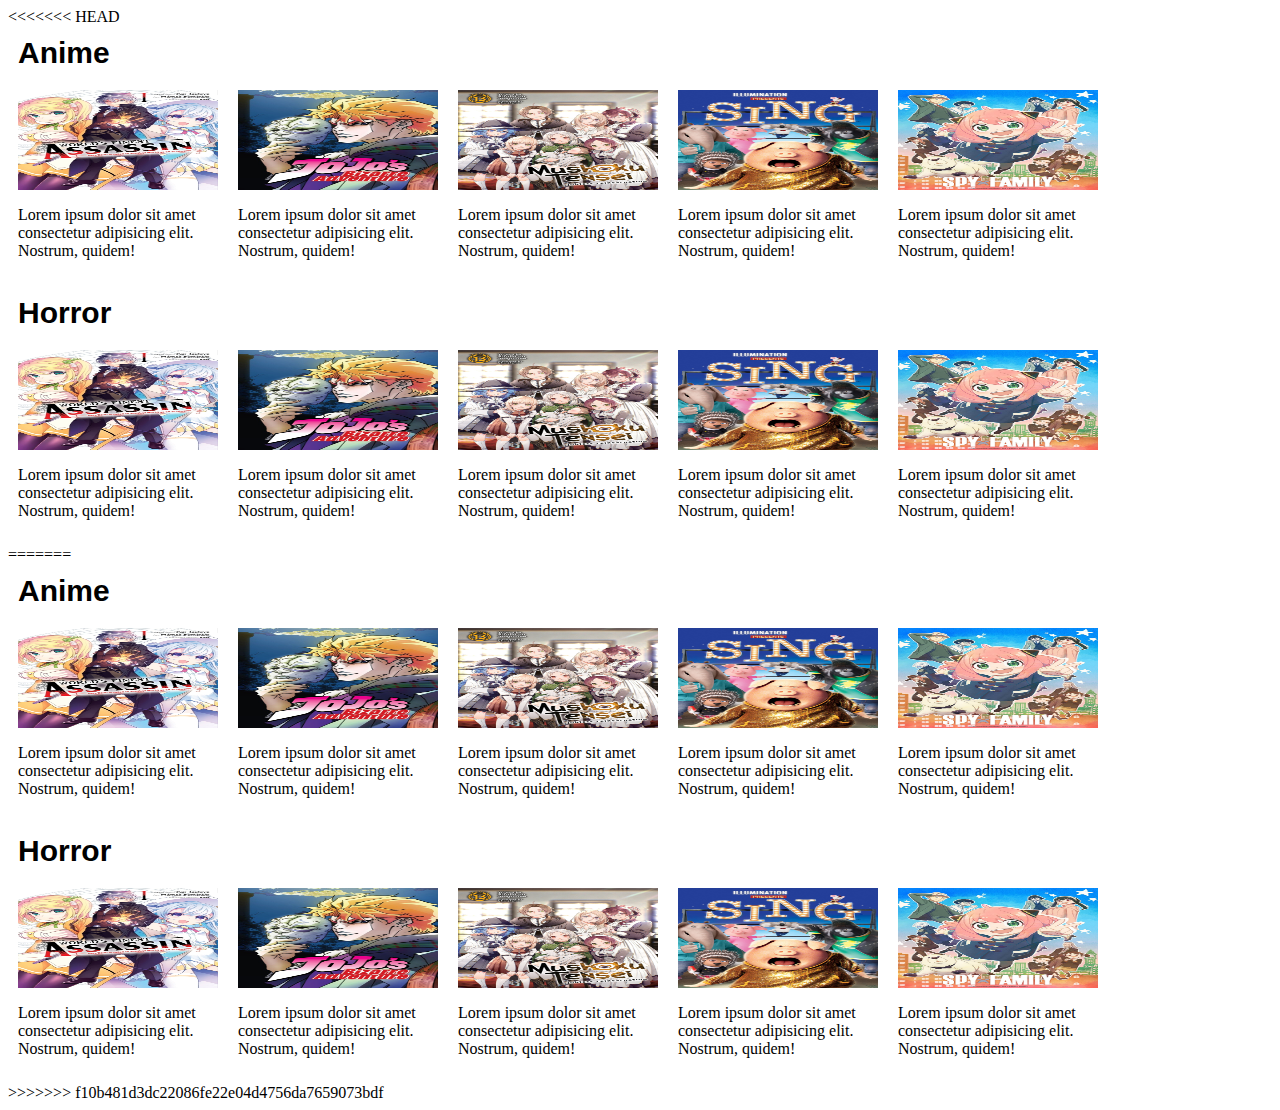
<file: Group 2 - Activity/index.html>
<<<<<<< HEAD
<!DOCTYPE html>
<html lang="en">
<head>
    <meta charset="UTF-8">
    <meta http-equiv="X-UA-Compatible" content="IE=edge">
    <meta name="viewport" content="width=device-width, initial-scale=1.0">
    <title>Movie List - Sample</title>

    <!-- Custom CSS -->
    <link rel="stylesheet" href="./index.css">
</head>
<body>
    <div class="main">
        <!-- Anime -->
        <div class="text-category">Anime</div>
        <div class="details-category">
            <div class="sub-category">
                <div class="details">
                    <img src="./img/Animes/worldfinestassasin.jpg" alt="movie img">
                    <p>Lorem ipsum dolor sit amet consectetur adipisicing elit. Nostrum, quidem!</p>
                </div>
            </div>
            <div class="sub-category">
                <div class="details">
                    <img src="./img/Animes/jojobizarre.jpg" alt="movie img">
                    <p>Lorem ipsum dolor sit amet consectetur adipisicing elit. Nostrum, quidem!</p>
                </div>
            </div>
            <div class="sub-category">
                <div class="details">
                    <img src="./img/Animes/mushokutensei.jpg" alt="movie img">
                    <p>Lorem ipsum dolor sit amet consectetur adipisicing elit. Nostrum, quidem!</p>
                </div>
            </div>
            <div class="sub-category">
                <div class="details">
                    <img src="./img/Animes/sing.jpg" alt="movie img">
                    <p>Lorem ipsum dolor sit amet consectetur adipisicing elit. Nostrum, quidem!</p>
                </div>
            </div>
            <div class="sub-category">
                <div class="details">
                    <img src="./img/Animes/spyxfamily.jpg" alt="movie img">
                    <p>Lorem ipsum dolor sit amet consectetur adipisicing elit. Nostrum, quidem!</p>
                </div>
            </div>
        </div>

        <!-- Horror -->
        <div class="text-category">Horror</div>
        <div class="details-category">
            <div class="sub-category">
                <div class="details">
                    <img src="./img/Animes/worldfinestassasin.jpg" alt="movie img">
                    <p>Lorem ipsum dolor sit amet consectetur adipisicing elit. Nostrum, quidem!</p>
                </div>
            </div>
            <div class="sub-category">
                <div class="details">
                    <img src="./img/Animes/jojobizarre.jpg" alt="movie img">
                    <p>Lorem ipsum dolor sit amet consectetur adipisicing elit. Nostrum, quidem!</p>
                </div>
            </div>
            <div class="sub-category">
                <div class="details">
                    <img src="./img/Animes/mushokutensei.jpg" alt="movie img">
                    <p>Lorem ipsum dolor sit amet consectetur adipisicing elit. Nostrum, quidem!</p>
                </div>
            </div>
            <div class="sub-category">
                <div class="details">
                    <img src="./img/Animes/sing.jpg" alt="movie img">
                    <p>Lorem ipsum dolor sit amet consectetur adipisicing elit. Nostrum, quidem!</p>
                </div>
            </div>
            <div class="sub-category">
                <div class="details">
                    <img src="./img/Animes/spyxfamily.jpg" alt="movie img">
                    <p>Lorem ipsum dolor sit amet consectetur adipisicing elit. Nostrum, quidem!</p>
                </div>
            </div>
        </div>


    </div>
</body>
=======
<!DOCTYPE html>
<html lang="en">
<head>
    <meta charset="UTF-8">
    <meta http-equiv="X-UA-Compatible" content="IE=edge">
    <meta name="viewport" content="width=device-width, initial-scale=1.0">
    <title>Movie List - Sample</title>

    <!-- Custom CSS -->
    <link rel="stylesheet" href="./index.css">
</head>
<body>
    <div class="main">
        <!-- Anime -->
        <div class="text-category">Anime</div>
        <div class="details-category">
            <div class="sub-category">
                <div class="details">
                    <img src="./img/Animes/worldfinestassasin.jpg" alt="movie img">
                    <p>Lorem ipsum dolor sit amet consectetur adipisicing elit. Nostrum, quidem!</p>
                </div>
            </div>
            <div class="sub-category">
                <div class="details">
                    <img src="./img/Animes/jojobizarre.jpg" alt="movie img">
                    <p>Lorem ipsum dolor sit amet consectetur adipisicing elit. Nostrum, quidem!</p>
                </div>
            </div>
            <div class="sub-category">
                <div class="details">
                    <img src="./img/Animes/mushokutensei.jpg" alt="movie img">
                    <p>Lorem ipsum dolor sit amet consectetur adipisicing elit. Nostrum, quidem!</p>
                </div>
            </div>
            <div class="sub-category">
                <div class="details">
                    <img src="./img/Animes/sing.jpg" alt="movie img">
                    <p>Lorem ipsum dolor sit amet consectetur adipisicing elit. Nostrum, quidem!</p>
                </div>
            </div>
            <div class="sub-category">
                <div class="details">
                    <img src="./img/Animes/spyxfamily.jpg" alt="movie img">
                    <p>Lorem ipsum dolor sit amet consectetur adipisicing elit. Nostrum, quidem!</p>
                </div>
            </div>
        </div>

        <!-- Horror -->
        <div class="text-category">Horror</div>
        <div class="details-category">
            <div class="sub-category">
                <div class="details">
                    <img src="./img/Animes/worldfinestassasin.jpg" alt="movie img">
                    <p>Lorem ipsum dolor sit amet consectetur adipisicing elit. Nostrum, quidem!</p>
                </div>
            </div>
            <div class="sub-category">
                <div class="details">
                    <img src="./img/Animes/jojobizarre.jpg" alt="movie img">
                    <p>Lorem ipsum dolor sit amet consectetur adipisicing elit. Nostrum, quidem!</p>
                </div>
            </div>
            <div class="sub-category">
                <div class="details">
                    <img src="./img/Animes/mushokutensei.jpg" alt="movie img">
                    <p>Lorem ipsum dolor sit amet consectetur adipisicing elit. Nostrum, quidem!</p>
                </div>
            </div>
            <div class="sub-category">
                <div class="details">
                    <img src="./img/Animes/sing.jpg" alt="movie img">
                    <p>Lorem ipsum dolor sit amet consectetur adipisicing elit. Nostrum, quidem!</p>
                </div>
            </div>
            <div class="sub-category">
                <div class="details">
                    <img src="./img/Animes/spyxfamily.jpg" alt="movie img">
                    <p>Lorem ipsum dolor sit amet consectetur adipisicing elit. Nostrum, quidem!</p>
                </div>
            </div>
        </div>


    </div>
</body>
>>>>>>> f10b481d3dc22086fe22e04d4756da7659073bdf
</html>
</file>
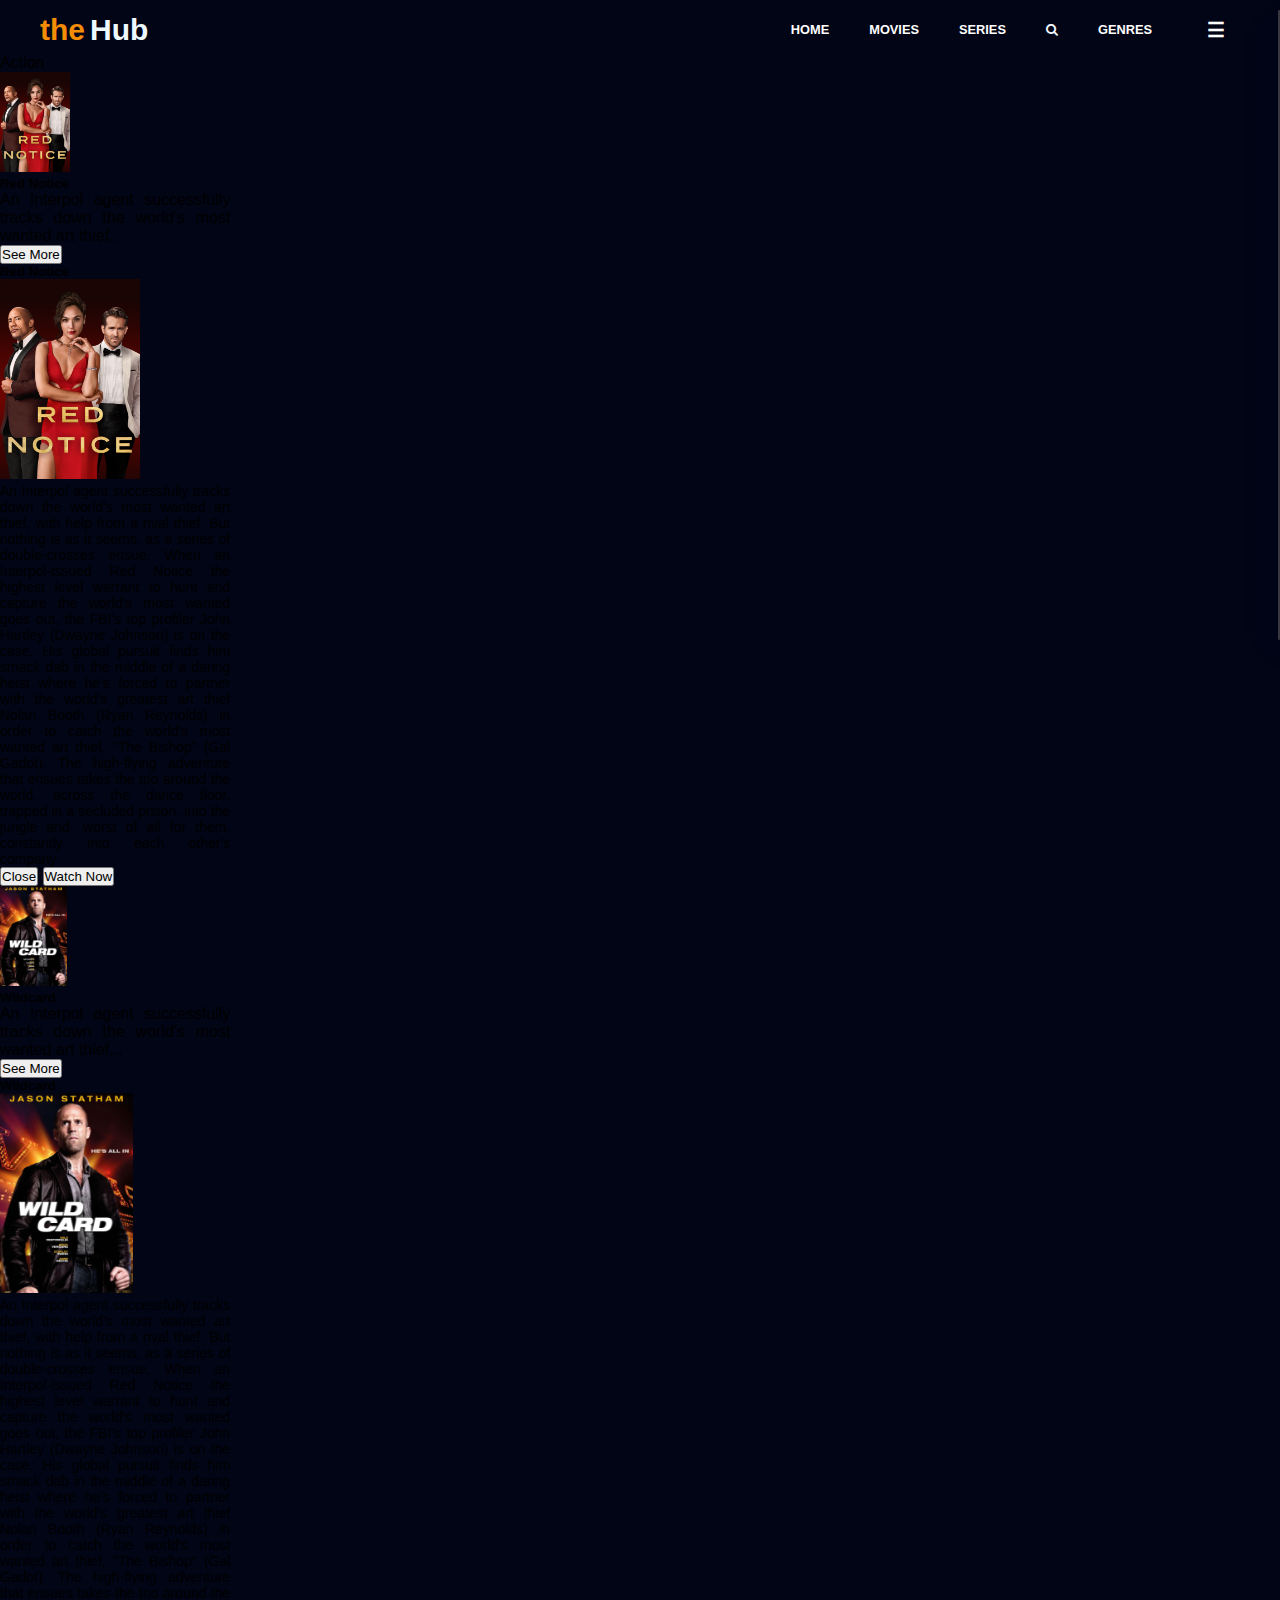
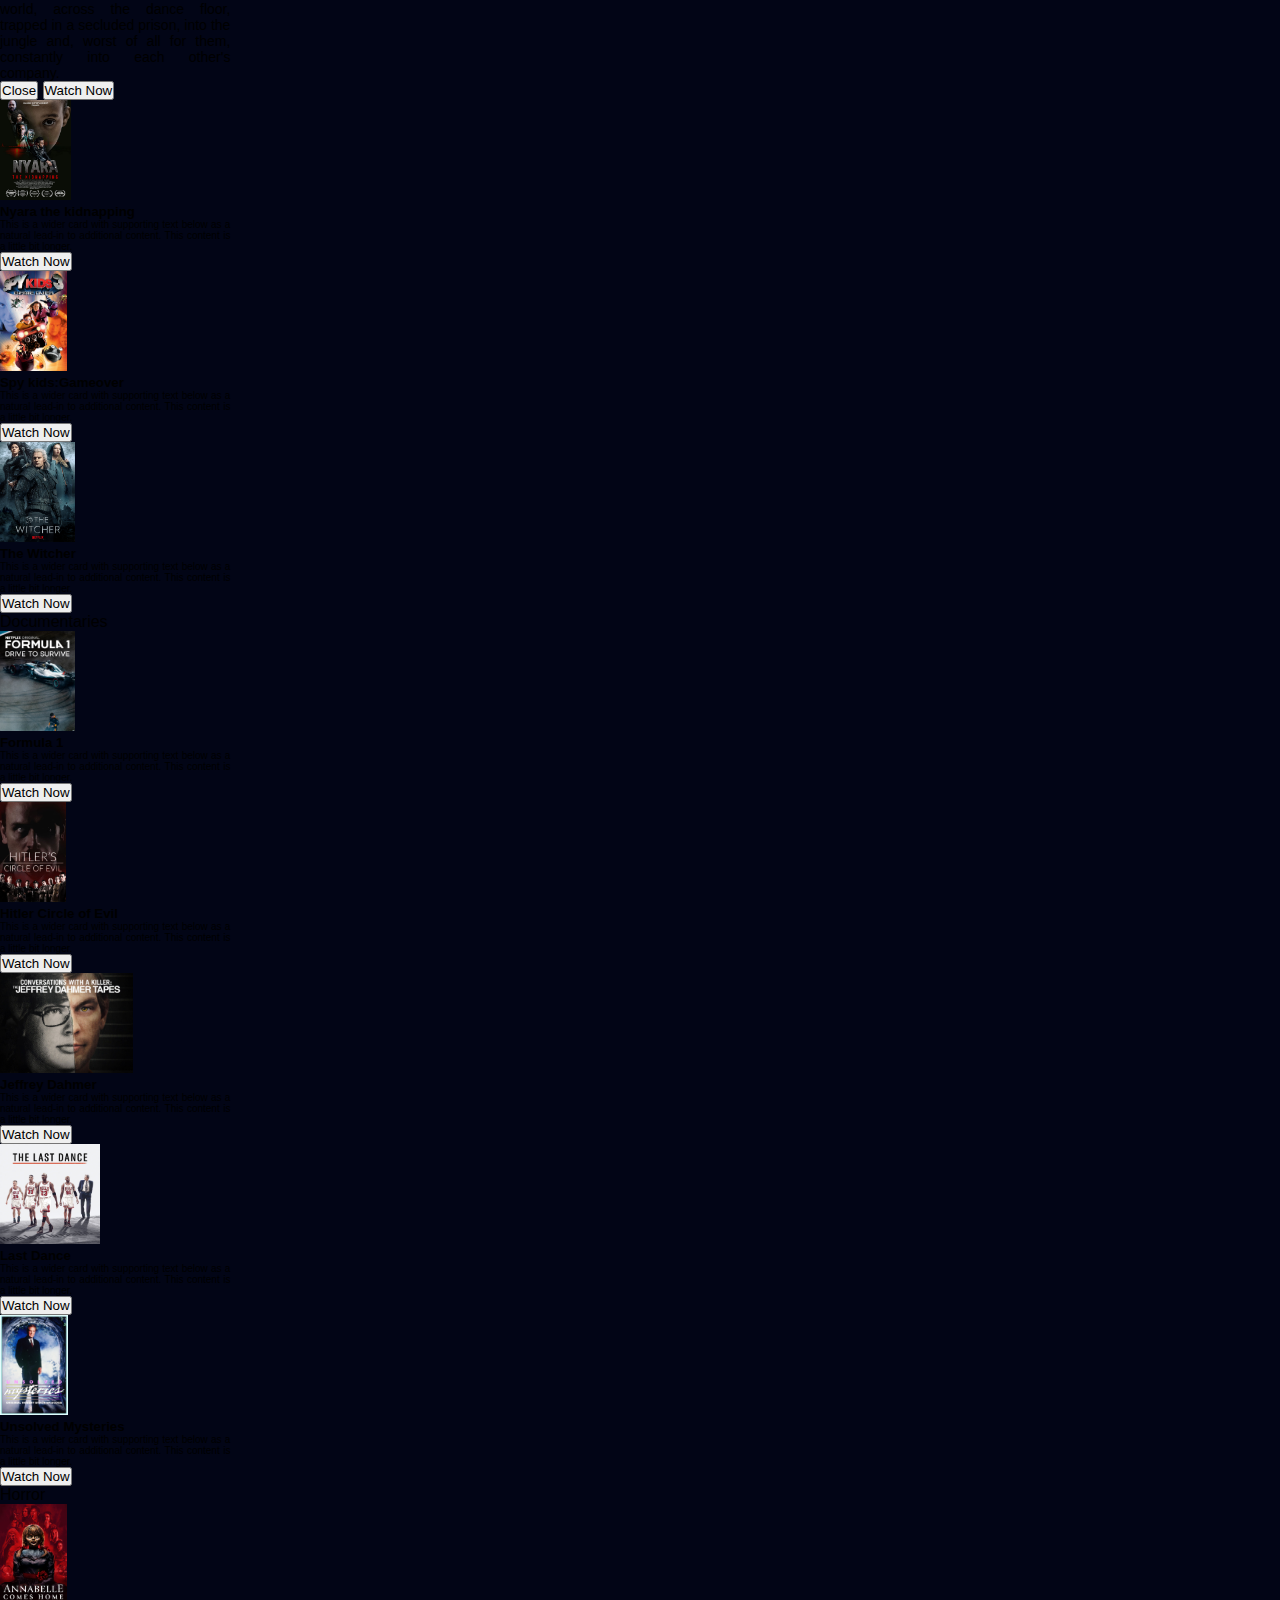
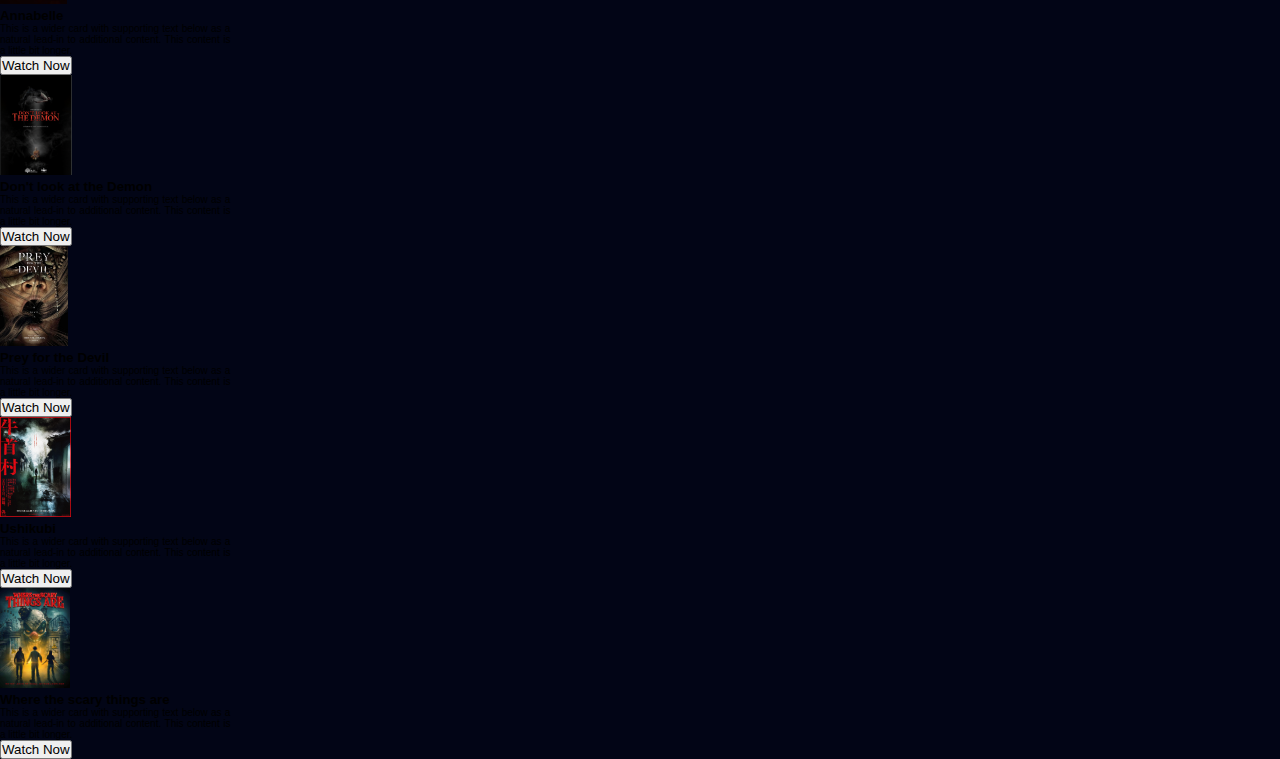
<file: Movies.html>
<!DOCTYPE html>
<html>
  <head>
    <meta http-equiv="X-UA-Compatible" content="IE=edge" />
    <meta name="viewport" content="width=device-width, initial-scale=1" />
    <meta charset="UTF-8" />
    <link rel="shortcut icon" href="play.png" type="image" />
    <link rel="stylesheet" href="movies.css" />
    <!-- CSS only -->
    <link
      href="https://cdn.jsdelivr.net/npm/bootstrap@5.2.2/dist/css/bootstrap.min.css"
      rel="stylesheet"
      integrity="sha384-Zenh87qX5JnK2Jl0vWa8Ck2rdkQ2Bzep5IDxbcnCeuOxjzrPF/et3URy9Bv1WTRi"
      crossorigin="anonymous"
    />
    <link
      rel="stylesheet"
      href="https://cdnjs.cloudflare.com/ajax/libs/font-awesome/4.7.0/css/font-awesome.min.css"
    />
    <title>theHub/Movies</title>
  </head>
  <body style="background: #020516">
    <header>
      <div id="logo">the<span id="logo-s">Hub</span></div>
      <span class="sign"
        ><a class="profile openbtn" href="#" onclick="openNav()">☰</a></span
      >
      <div id="mySidebar" class="sidebar">
        <a href="javascript:void(0)" class="closebtn" onclick="closeNav()">×</a>
        <img
          src="man.png"
          style="height: 50px; width: 50px; margin: 0px 20px 30px 20px"
        />
        <hr />
        <a href="#">My Profile</a>
        <a href="#">My Subscriptions</a>
        <a href="#">My Channel</a>
        <hr />
        <a href="#">Settings</a>
        <a href="#">Privacy</a>
        <a href="sign.html">Log-Out</a>
      </div>

      <span class="sign dropdown"
        ><a href="#">GENRES</a>
        <div class="dropdown-content">
          <p>Horror</p>
          <p>Sci-Fi</p>
          <p>Romance</p>
          <p>Comedy</p>
          <p>Documentaries</p>
          <p>Action</p>
        </div></span
      >
      <span class="sign" type="submit"
        ><i class="fa fa-search" style="color: aliceblue"></i
      ></span>
      <span class="sign"><a href="#">SERIES</a></span>
      <span class="sign active"><a href="#">MOVIES</a></span>
      <span class="sign"><a href="Home.html">HOME</a></span>
    </header>
    <br />
    <br />
    <br />
    <!-- Action -->
    <div class="container bg-dark mt-3 rounded-1 shadow">
      <div class="row h3 p-3 text-warning">Action</div>
    </div>

    <div class="container mt-3">
      <div class="row justify-content-between">
        <!-- start card -->
        <div class="card p-2 shadow" style="width: 18%">
          <img
            src="./img/Action/rednotice.jpg"
            class="card-img-top rounded-1"
            style="height: 100px"
          />
          <div class="card-body mt-2 p-0">
            <h5 class="card-title m-0 p-0">Red Notice</h5>
            <p class="card-text mt-2 mb-2 p-0" style="text-align: justify">
              An Interpol agent successfully tracks down the world's most wanted
              art thief...
            </p>
          </div>
          <!-- start footer card -->
          <div class="card-footer m-0 p-0 d-flex flex-column">
            <button
              type="button"
              class="btn btn-warning mt-2 fw-semibold"
              data-bs-toggle="modal"
              data-bs-target="#rednotice"
            >
              See More
            </button>
            <!-- Modal -->
            <div
              class="modal fade modal-lg"
              id="rednotice"
              tabindex="-1"
              aria-labelledby="rednoticeLabel"
              aria-hidden="true"
            >
              <div class="modal-dialog">
                <div class="modal-content">
                  <div class="modal-header">
                    <h5 class="modal-title" id="rednoticeLabel">Red Notice</h5>
                  </div>
                  <div class="modal-body">
                    <div class="row">
                      <div class="col-3">
                        <img
                          src="./img/Action/rednotice.jpg"
                          class="card-img-top rounded-1"
                          style="width: auto; height: 200px"
                        />
                      </div>
                      <div class="col-9">
                        <p
                          class="card-text"
                          style="text-align: justify; font-size: 14px"
                        >
                          An Interpol agent successfully tracks down the world's
                          most wanted art thief, with help from a rival thief.
                          But nothing is as it seems, as a series of
                          double-crosses ensue. When an Interpol-issued Red
                          Notice the highest level warrant to hunt and capture
                          the world's most wanted goes out, the FBI's top
                          profiler John Hartley (Dwayne Johnson) is on the case.
                          His global pursuit finds him smack dab in the middle
                          of a daring heist where he's forced to partner with
                          the world's greatest art thief Nolan Booth (Ryan
                          Reynolds) in order to catch the world's most wanted
                          art thief, "The Bishop" (Gal Gadot). The high-flying
                          adventure that ensues takes the trio around the world,
                          across the dance floor, trapped in a secluded prison,
                          into the jungle and, worst of all for them, constantly
                          into each other's company.
                        </p>
                      </div>
                    </div>
                  </div>
                  <div class="modal-footer">
                    <button
                      type="button"
                      class="btn btn-secondary"
                      data-bs-dismiss="modal"
                    >
                      Close
                    </button>
                    <button type="button" class="btn btn-warning fw-semibold">
                      Watch Now
                    </button>
                  </div>
                </div>
              </div>
            </div>
          </div>
          <!-- end footer card -->
        </div>
        <!-- end card -->
        <!-- start card -->
        <div class="card p-2 shadow" style="width: 18%">
          <img
            src="./img/Action/wild card.jpg"
            class="card-img-top rounded-1"
            style="height: 100px"
          />
          <div class="card-body mt-2 p-0">
            <h5 class="card-title m-0 p-0">Wildcard</h5>
            <p class="card-text mt-2 mb-2 p-0" style="text-align: justify">
              An Interpol agent successfully tracks down the world's most wanted
              art thief...
            </p>
          </div>
          <!-- start footer card -->
          <div class="card-footer m-0 p-0 d-flex flex-column">
            <button
              type="button"
              class="btn btn-warning mt-2 fw-semibold"
              data-bs-toggle="modal"
              data-bs-target="#wildcard"
            >
              See More
            </button>
            <!-- Modal -->
            <div
              class="modal fade modal-lg"
              id="wildcard"
              tabindex="-1"
              aria-labelledby="wildcardLabel"
              aria-hidden="true"
            >
              <div class="modal-dialog">
                <div class="modal-content">
                  <div class="modal-header">
                    <h5 class="modal-title" id="wildcardLabel">Wildcard</h5>
                  </div>
                  <div class="modal-body">
                    <div class="row">
                      <div class="col-3">
                        <img
                          src="./img/Action/wild card.jpg"
                          class="card-img-top rounded-1"
                          style="width: auto; height: 200px"
                        />
                      </div>
                      <div class="col-9">
                        <p
                          class="card-text"
                          style="text-align: justify; font-size: 14px"
                        >
                          An Interpol agent successfully tracks down the world's
                          most wanted art thief, with help from a rival thief.
                          But nothing is as it seems, as a series of
                          double-crosses ensue. When an Interpol-issued Red
                          Notice the highest level warrant to hunt and capture
                          the world's most wanted goes out, the FBI's top
                          profiler John Hartley (Dwayne Johnson) is on the case.
                          His global pursuit finds him smack dab in the middle
                          of a daring heist where he's forced to partner with
                          the world's greatest art thief Nolan Booth (Ryan
                          Reynolds) in order to catch the world's most wanted
                          art thief, "The Bishop" (Gal Gadot). The high-flying
                          adventure that ensues takes the trio around the world,
                          across the dance floor, trapped in a secluded prison,
                          into the jungle and, worst of all for them, constantly
                          into each other's company.
                        </p>
                      </div>
                    </div>
                  </div>
                  <div class="modal-footer">
                    <button
                      type="button"
                      class="btn btn-secondary"
                      data-bs-dismiss="modal"
                    >
                      Close
                    </button>
                    <button type="button" class="btn btn-warning fw-semibold">
                      Watch Now
                    </button>
                  </div>
                </div>
              </div>
            </div>
          </div>
          <!-- end footer card -->
        </div>
        <!-- end card -->
        <!-- start card -->
        <div class="card p-2 shadow" style="width: 18%">
          <img
            src="./img/Action/nyara the kidnapping.jpg"
            class="card-img-top rounded-1"
            style="height: 100px"
          />
          <div class="card-body mt-2 p-0">
            <h5 class="card-title m-0 p-0">Nyara the kidnapping</h5>
            <p
              class="card-text mt-2 mb-2 p-0"
              style="text-align: justify; font-size: 10px"
            >
              This is a wider card with supporting text below as a natural
              lead-in to additional content. This content is a little bit
              longer.
            </p>
          </div>
          <div class="card-footer m-0 p-0 d-flex flex-column">
            <button type="button" class="btn btn-warning mt-2 fw-semibold">
              Watch Now
            </button>
          </div>
        </div>
        <!-- end card -->
        <!-- start card -->
        <div class="card p-2 shadow" style="width: 18%">
          <img
            src="./img/Action/spykidsgameover.jpg"
            class="card-img-top rounded-1"
            style="height: 100px"
          />
          <div class="card-body mt-2 p-0">
            <h5 class="card-title m-0 p-0">Spy kids:Gameover</h5>
            <p
              class="card-text mt-2 mb-2 p-0"
              style="text-align: justify; font-size: 10px"
            >
              This is a wider card with supporting text below as a natural
              lead-in to additional content. This content is a little bit
              longer.
            </p>
          </div>
          <div class="card-footer m-0 p-0 d-flex flex-column">
            <button type="button" class="btn btn-warning mt-2 fw-semibold">
              Watch Now
            </button>
          </div>
        </div>
        <!-- end card -->
        <!-- start card -->
        <div class="card p-2 shadow" style="width: 18%">
          <img
            src="./img/Action/thewitcher.jpg"
            class="card-img-top rounded-1"
            style="height: 100px"
          />
          <div class="card-body mt-2 p-0">
            <h5 class="card-title m-0 p-0">The Witcher</h5>
            <p
              class="card-text mt-2 mb-2 p-0"
              style="text-align: justify; font-size: 10px"
            >
              This is a wider card with supporting text below as a natural
              lead-in to additional content. This content is a little bit
              longer.
            </p>
          </div>
          <div class="card-footer m-0 p-0 d-flex flex-column">
            <button type="button" class="btn btn-warning mt-2 fw-semibold">
              Watch Now
            </button>
          </div>
        </div>
        <!-- end card -->
      </div>
    </div>

    <!-- Documentaries -->
    <div class="container bg-dark mt-3 shadow">
      <div class="row h4 p-3 text-warning">Documentaries</div>
    </div>

    <div class="container mt-3">
      <div class="row justify-content-between">
        <!-- start card -->
        <div class="card p-2 shadow" style="width: 18%">
          <img
            src="./img/Doc/formula 1 drive to survive.jpg"
            class="card-img-top rounded-1"
            style="height: 100px"
          />
          <div class="card-body mt-2 p-0">
            <h5 class="card-title m-0 p-0">Formula 1</h5>
            <p
              class="card-text mt-2 mb-2 p-0"
              style="text-align: justify; font-size: 10px"
            >
              This is a wider card with supporting text below as a natural
              lead-in to additional content. This content is a little bit
              longer.
            </p>
          </div>
          <div class="card-footer m-0 p-0 d-flex flex-column">
            <button type="button" class="btn btn-warning mt-2 fw-semibold">
              Watch Now
            </button>
          </div>
        </div>
        <!-- end card -->
        <!-- start card -->
        <div class="card p-2 shadow" style="width: 18%">
          <img
            src="./img/Doc/hitler circle of evil.jpg"
            class="card-img-top rounded-1"
            style="height: 100px"
          />
          <div class="card-body mt-2 p-0">
            <h5 class="card-title m-0 p-0">Hitler Circle of Evil</h5>
            <p
              class="card-text mt-2 mb-2 p-0"
              style="text-align: justify; font-size: 10px"
            >
              This is a wider card with supporting text below as a natural
              lead-in to additional content. This content is a little bit
              longer.
            </p>
          </div>
          <div class="card-footer m-0 p-0 d-flex flex-column">
            <button type="button" class="btn btn-warning mt-2 fw-semibold">
              Watch Now
            </button>
          </div>
        </div>
        <!-- end card -->
        <!-- start card -->
        <div class="card p-2 shadow" style="width: 18%">
          <img
            src="./img/Doc/jeffrey dahmer.jpg"
            class="card-img-top rounded-1"
            style="height: 100px"
          />
          <div class="card-body mt-2 p-0">
            <h5 class="card-title m-0 p-0">Jeffrey Dahmer</h5>
            <p
              class="card-text mt-2 mb-2 p-0"
              style="text-align: justify; font-size: 10px"
            >
              This is a wider card with supporting text below as a natural
              lead-in to additional content. This content is a little bit
              longer.
            </p>
          </div>
          <div class="card-footer m-0 p-0 d-flex flex-column">
            <button type="button" class="btn btn-warning mt-2 fw-semibold">
              Watch Now
            </button>
          </div>
        </div>
        <!-- end card -->
        <!-- start card -->
        <div class="card p-2 shadow" style="width: 18%">
          <img
            src="./img/Doc/the last dance.jpg"
            class="card-img-top rounded-1"
            style="height: 100px"
          />
          <div class="card-body mt-2 p-0">
            <h5 class="card-title m-0 p-0">Last Dance</h5>
            <p
              class="card-text mt-2 mb-2 p-0"
              style="text-align: justify; font-size: 10px"
            >
              This is a wider card with supporting text below as a natural
              lead-in to additional content. This content is a little bit
              longer.
            </p>
          </div>
          <div class="card-footer m-0 p-0 d-flex flex-column">
            <button type="button" class="btn btn-warning mt-2 fw-semibold">
              Watch Now
            </button>
          </div>
        </div>
        <!-- end card -->
        <!-- start card -->
        <div class="card p-2 shadow" style="width: 18%">
          <img
            src="./img/Doc/unsolved mysteries.jpg"
            class="card-img-top rounded-1"
            style="height: 100px"
          />
          <div class="card-body mt-2 p-0">
            <h5 class="card-title m-0 p-0">Unsolved Mysteries</h5>
            <p
              class="card-text mt-2 mb-2 p-0"
              style="text-align: justify; font-size: 10px"
            >
              This is a wider card with supporting text below as a natural
              lead-in to additional content. This content is a little bit
              longer.
            </p>
          </div>
          <div class="card-footer m-0 p-0 d-flex flex-column">
            <button type="button" class="btn btn-warning mt-2 fw-semibold">
              Watch Now
            </button>
          </div>
        </div>
        <!-- end card -->
      </div>
    </div>

    <!-- Horror -->
    <div class="container bg-dark mt-3 shadow">
      <div class="row h4 p-3 text-warning">Horror</div>
    </div>

    <div class="container mt-3">
      <div class="row justify-content-between">
        <!-- start card -->
        <div class="card p-2 shadow" style="width: 18%">
          <img
            src="./img/Horror/annabelle.jpg"
            class="card-img-top rounded-1"
            style="height: 100px"
          />
          <div class="card-body mt-2 p-0">
            <h5 class="card-title m-0 p-0">Annabelle</h5>
            <p
              class="card-text mt-2 mb-2 p-0"
              style="text-align: justify; font-size: 10px"
            >
              This is a wider card with supporting text below as a natural
              lead-in to additional content. This content is a little bit
              longer.
            </p>
          </div>
          <div class="card-footer m-0 p-0 d-flex flex-column">
            <button type="button" class="btn btn-warning mt-2 fw-semibold">
              Watch Now
            </button>
          </div>
        </div>
        <!-- end card -->
        <!-- start card -->
        <div class="card p-2 shadow" style="width: 18%">
          <img
            src="./img/Horror/dont look at the demon.png"
            class="card-img-top rounded-1"
            style="height: 100px"
          />
          <div class="card-body mt-2 p-0">
            <h5 class="card-title m-0 p-0">Don't look at the Demon</h5>
            <p
              class="card-text mt-2 mb-2 p-0"
              style="text-align: justify; font-size: 10px"
            >
              This is a wider card with supporting text below as a natural
              lead-in to additional content. This content is a little bit
              longer.
            </p>
          </div>
          <div class="card-footer m-0 p-0 d-flex flex-column">
            <button type="button" class="btn btn-warning mt-2 fw-semibold">
              Watch Now
            </button>
          </div>
        </div>
        <!-- end card -->
        <!-- start card -->
        <div class="card p-2 shadow" style="width: 18%">
          <img
            src="./img/Horror/prey for the devil.jpg"
            class="card-img-top rounded-1"
            style="height: 100px"
          />
          <div class="card-body mt-2 p-0">
            <h5 class="card-title m-0 p-0">Prey for the Devil</h5>
            <p
              class="card-text mt-2 mb-2 p-0"
              style="text-align: justify; font-size: 10px"
            >
              This is a wider card with supporting text below as a natural
              lead-in to additional content. This content is a little bit
              longer.
            </p>
          </div>
          <div class="card-footer m-0 p-0 d-flex flex-column">
            <button type="button" class="btn btn-warning mt-2 fw-semibold">
              Watch Now
            </button>
          </div>
        </div>
        <!-- end card -->
        <!-- start card -->
        <div class="card p-2 shadow" style="width: 18%">
          <img
            src="./img/Horror/ushikubi mura.jpg"
            class="card-img-top rounded-1"
            style="height: 100px"
          />
          <div class="card-body mt-2 p-0">
            <h5 class="card-title m-0 p-0">Ushikubi</h5>
            <p
              class="card-text mt-2 mb-2 p-0"
              style="text-align: justify; font-size: 10px"
            >
              This is a wider card with supporting text below as a natural
              lead-in to additional content. This content is a little bit
              longer.
            </p>
          </div>
          <div class="card-footer m-0 p-0 d-flex flex-column">
            <button type="button" class="btn btn-warning mt-2 fw-semibold">
              Watch Now
            </button>
          </div>
        </div>
        <!-- end card -->
        <!-- start card -->
        <div class="card p-2 shadow" style="width: 18%">
          <img
            src="./img/Horror/where the scary things are.jpg"
            class="card-img-top rounded-1"
            style="height: 100px"
          />
          <div class="card-body mt-2 p-0">
            <h5 class="card-title m-0 p-0">Where the scary things are</h5>
            <p
              class="card-text mt-2 mb-2 p-0"
              style="text-align: justify; font-size: 10px"
            >
              This is a wider card with supporting text below as a natural
              lead-in to additional content. This content is a little bit
              longer.
            </p>
          </div>
          <div class="card-footer m-0 p-0 d-flex flex-column">
            <button type="button" class="btn btn-warning mt-2 fw-semibold">
              Watch Now
            </button>
          </div>
        </div>
        <!-- end card -->
      </div>
    </div>

    <!-- JavaScript Bundle with Popper -->
    <script
      src="https://cdn.jsdelivr.net/npm/bootstrap@5.2.2/dist/js/bootstrap.bundle.min.js"
      integrity="sha384-OERcA2EqjJCMA+/3y+gxIOqMEjwtxJY7qPCqsdltbNJuaOe923+mo//f6V8Qbsw3"
      crossorigin="anonymous"
    >

      function openNav() {
        document.getElementById("mySidebar").style.width = "250px";
        document.getElementById("main").style.marginLeft = "250px";
      }

      function closeNav() {
        document.getElementById("mySidebar").style.width = "0";
        document.getElementById("main").style.marginLeft = "0";
      }
    </script>
  </body>
</html>
</file>
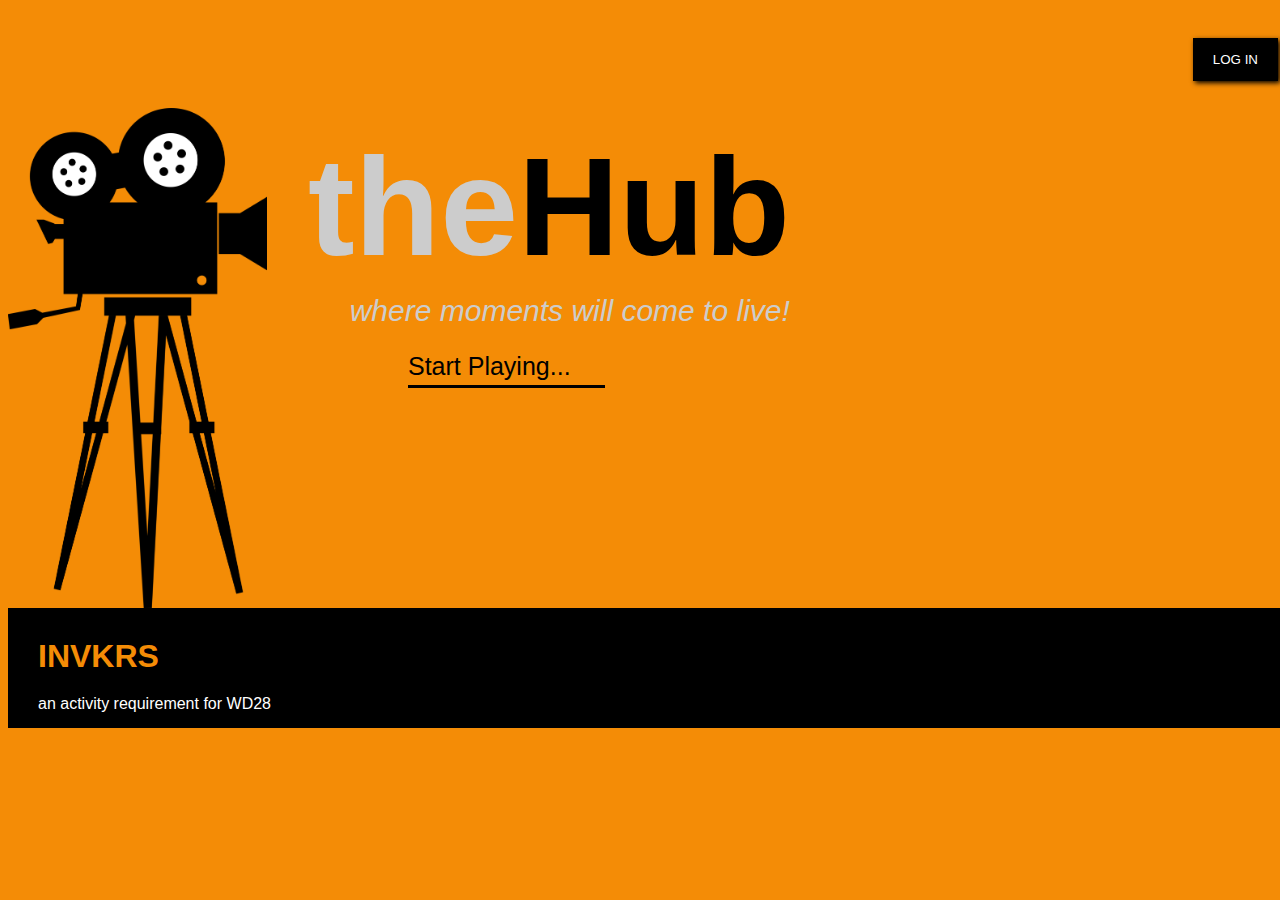
<file: sign.html>
<!DOCTYPE html>
<html lang="en">
  <head>
    <meta charset="UTF-8" />
    <meta http-equiv="X-UA-Compatible" content="IE=edge" />
    <meta name="viewport" content="width=device-width, initial-scale=1.0" />
    <link rel="stylesheet" href="sign.css" />
    <link rel="shortcut icon" href="play.png" type="image">
    <title>Sign In</title>
  </head>
  <body>
    <div class="main">
      
    <div class="col-12">
      <button class="btn" onclick="document.getElementById('id01').style.display='block'" style = "width:auto;">LOG IN</button>
      <div id="id01" class="modal">
          
        <form class="modal-content animate"
              action="/action_page.php" method="post">
  
              <div class="imgcontainer">
                  <span onclick="document.getElementById('id01').style.display='none'" class="close" title="Close Modal"> &times;</span>
              </div>
              <div class="container">
                  <label for="uname"><b>Username</b></label>
                  <input type="text" placeholder="Enter Username" name="uname" required>
                  <br>
                  <label for="psw"><b>Password</b></label>
                  <input type="text" placeholder="Enter Password" name="psw" required>
          
                  <a href="Home.html"></a><button class="btn" type="submit" style="color:white; width:20%" >LOG IN</button></a>
                  <label> <input type="checkbox" checked="checked" name="remember">Remember me</label>
              </div>

              <span class="psw" id="span"><a href="extra.html">Forgot password?</a></span>
              </div>
          </form>
          </div>
        <div class="col-4">
          <img src="film.png" style="height:500px; top:20px;">
        </div>
        <div class="col-8">
          <h1>the<span style="color:black">Hub</span></h1>
          <p><i>&nbsp;&nbsp;&nbsp;&nbsp;&nbsp;where moments will come to live!</i></p>
          <a href="Home.html">Start Playing...&nbsp;&nbsp;&nbsp;&nbsp;&nbsp;</a>
        </div>
      </div>
    </div>
    <footer>
      <h1 style="color:#f48c06;">INVKRS</h1>
      <p style="color:white; padding-left:20px;">an activity requirement for WD28</p>
    </div>
      <script>
          var modal = document.getElementById('id01');
          window.onclick = function(event){
              if (event.target == modal) {
                  modal.style.display = "none";
              }
          }
      </script>
</div>

    </script>
  </body>
</html>
</file>
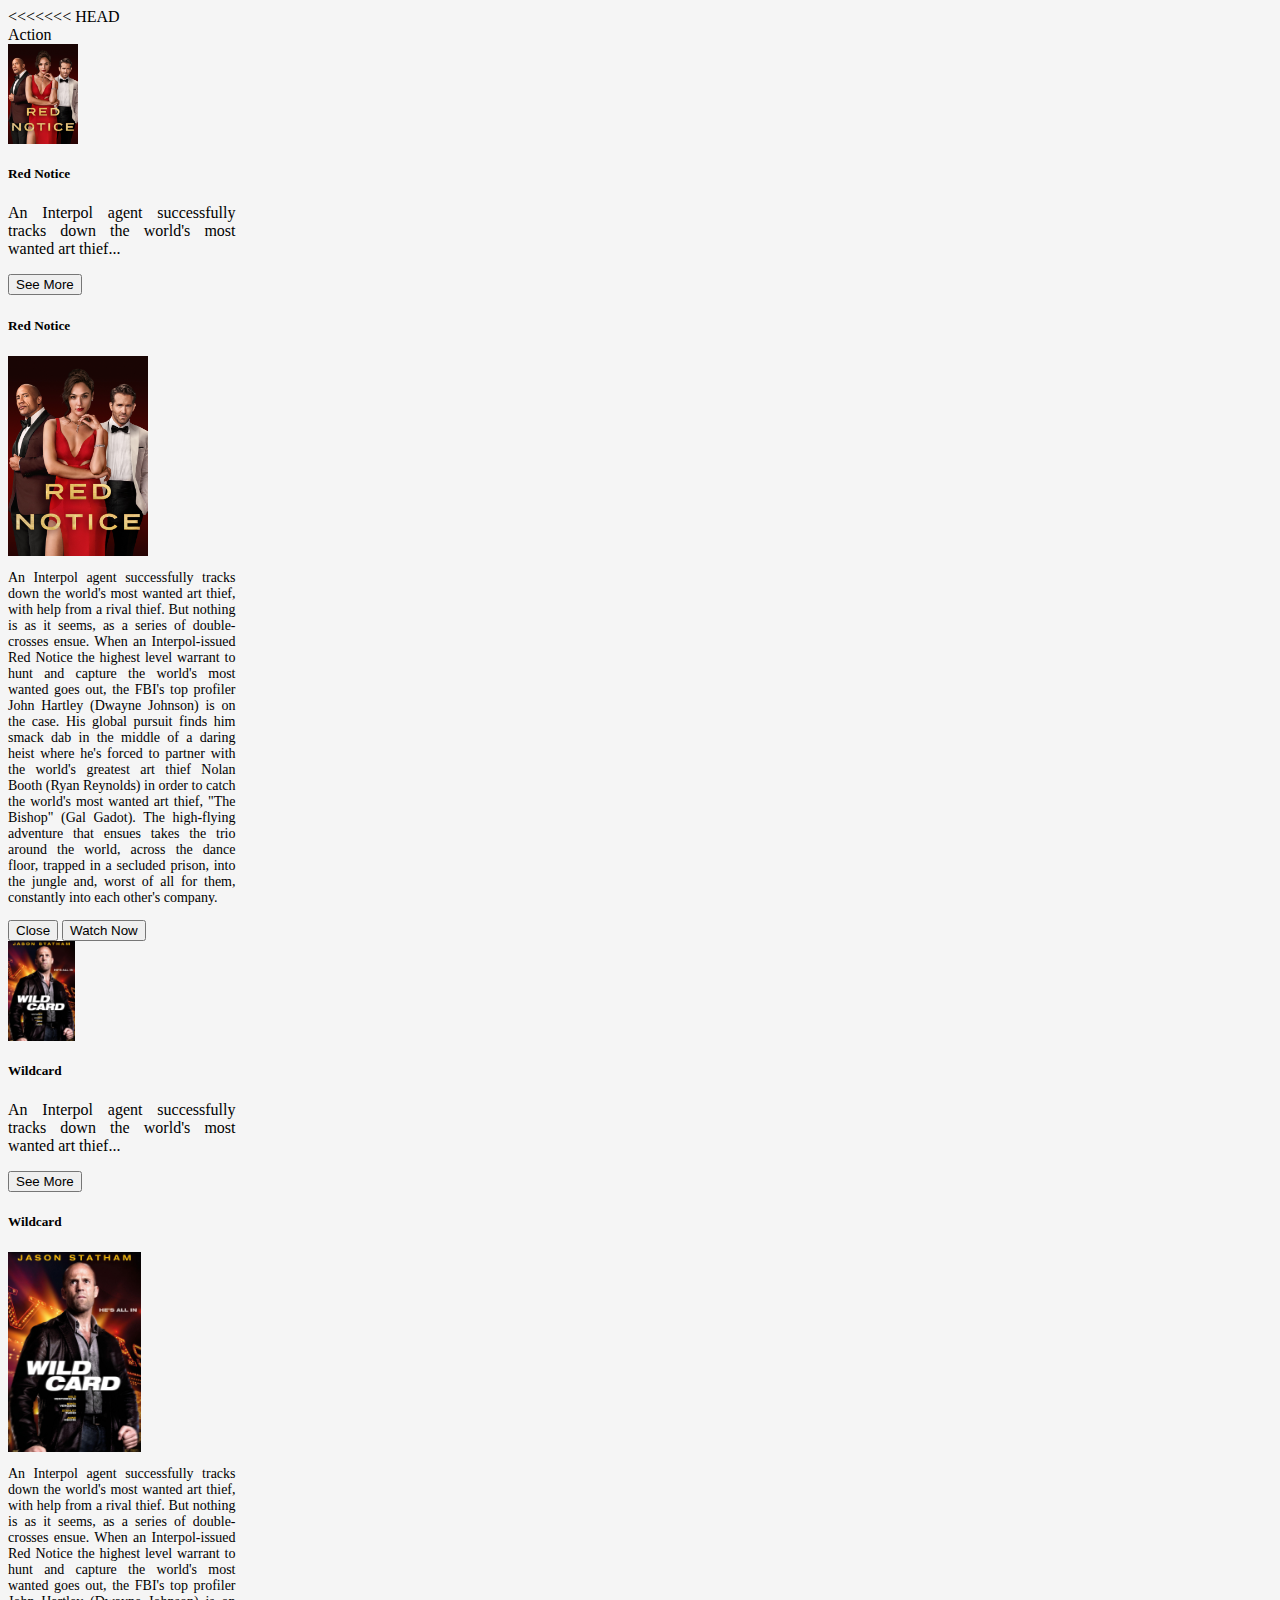
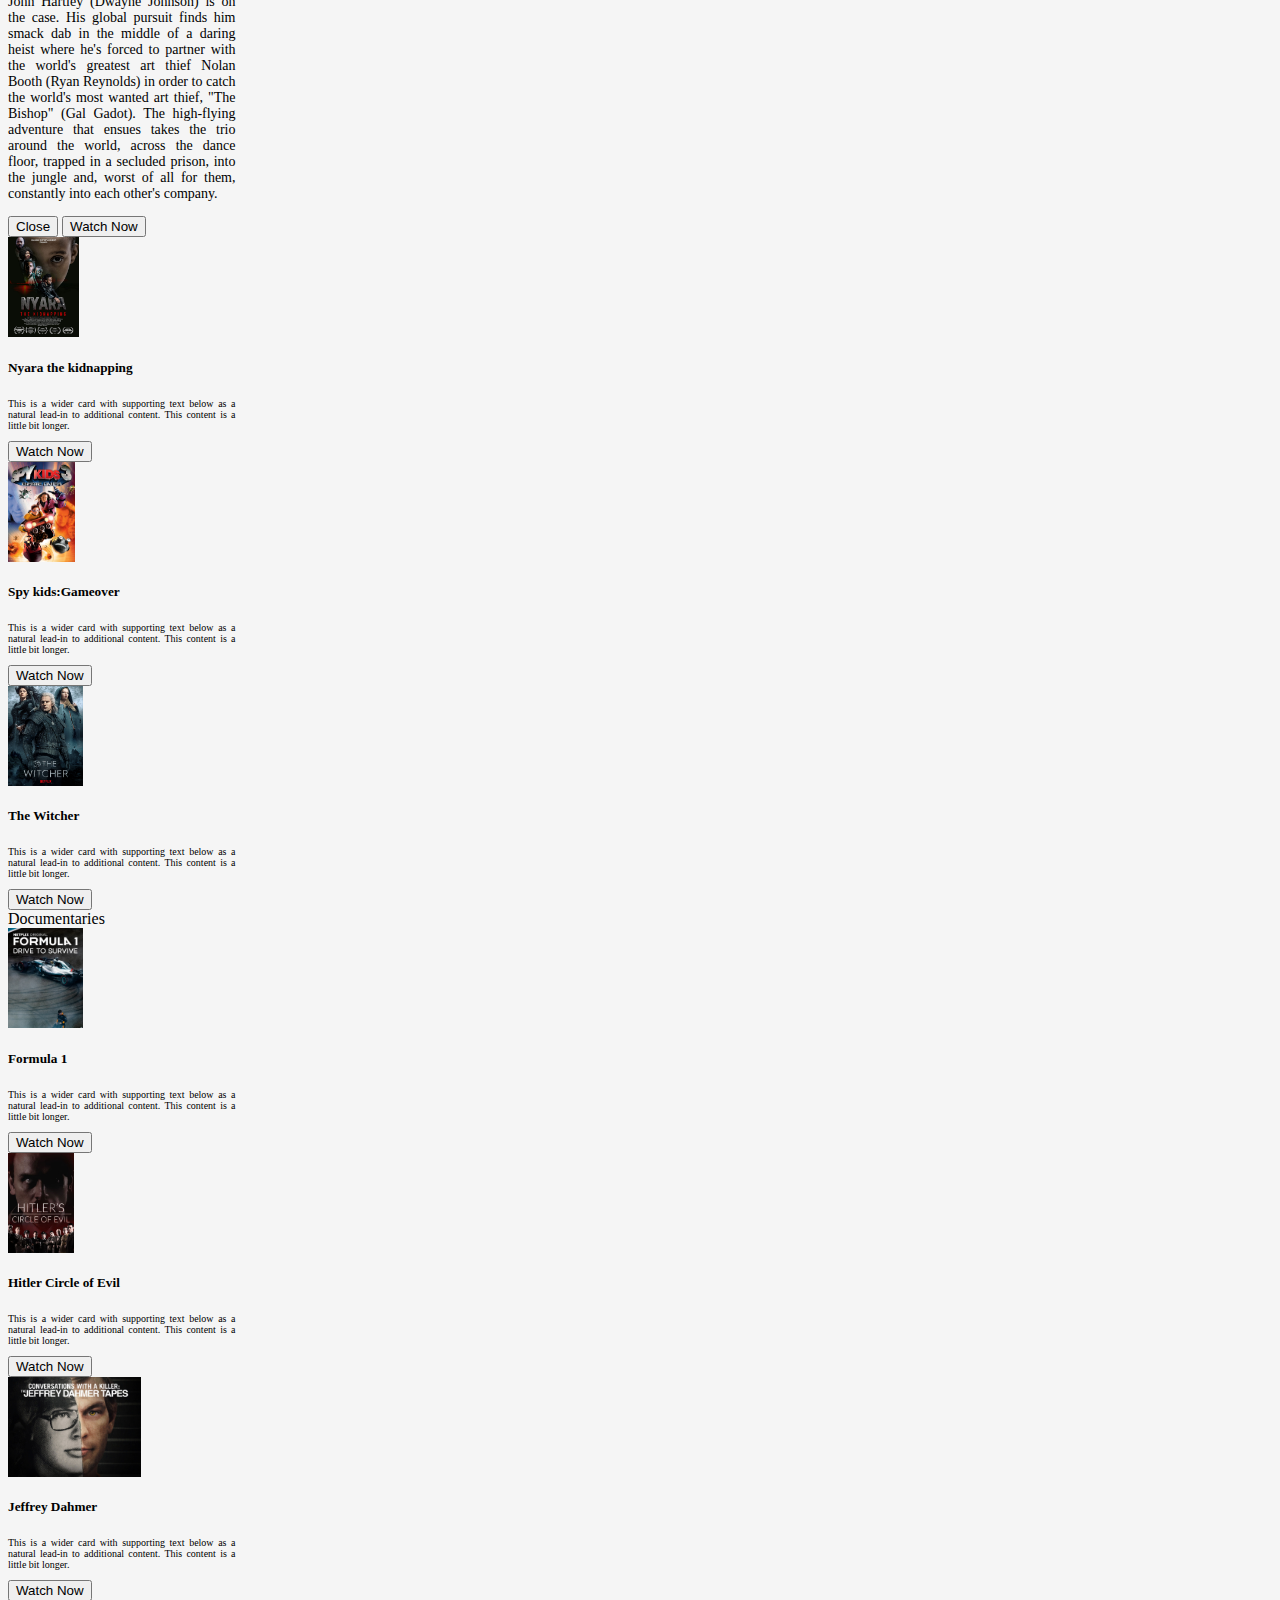
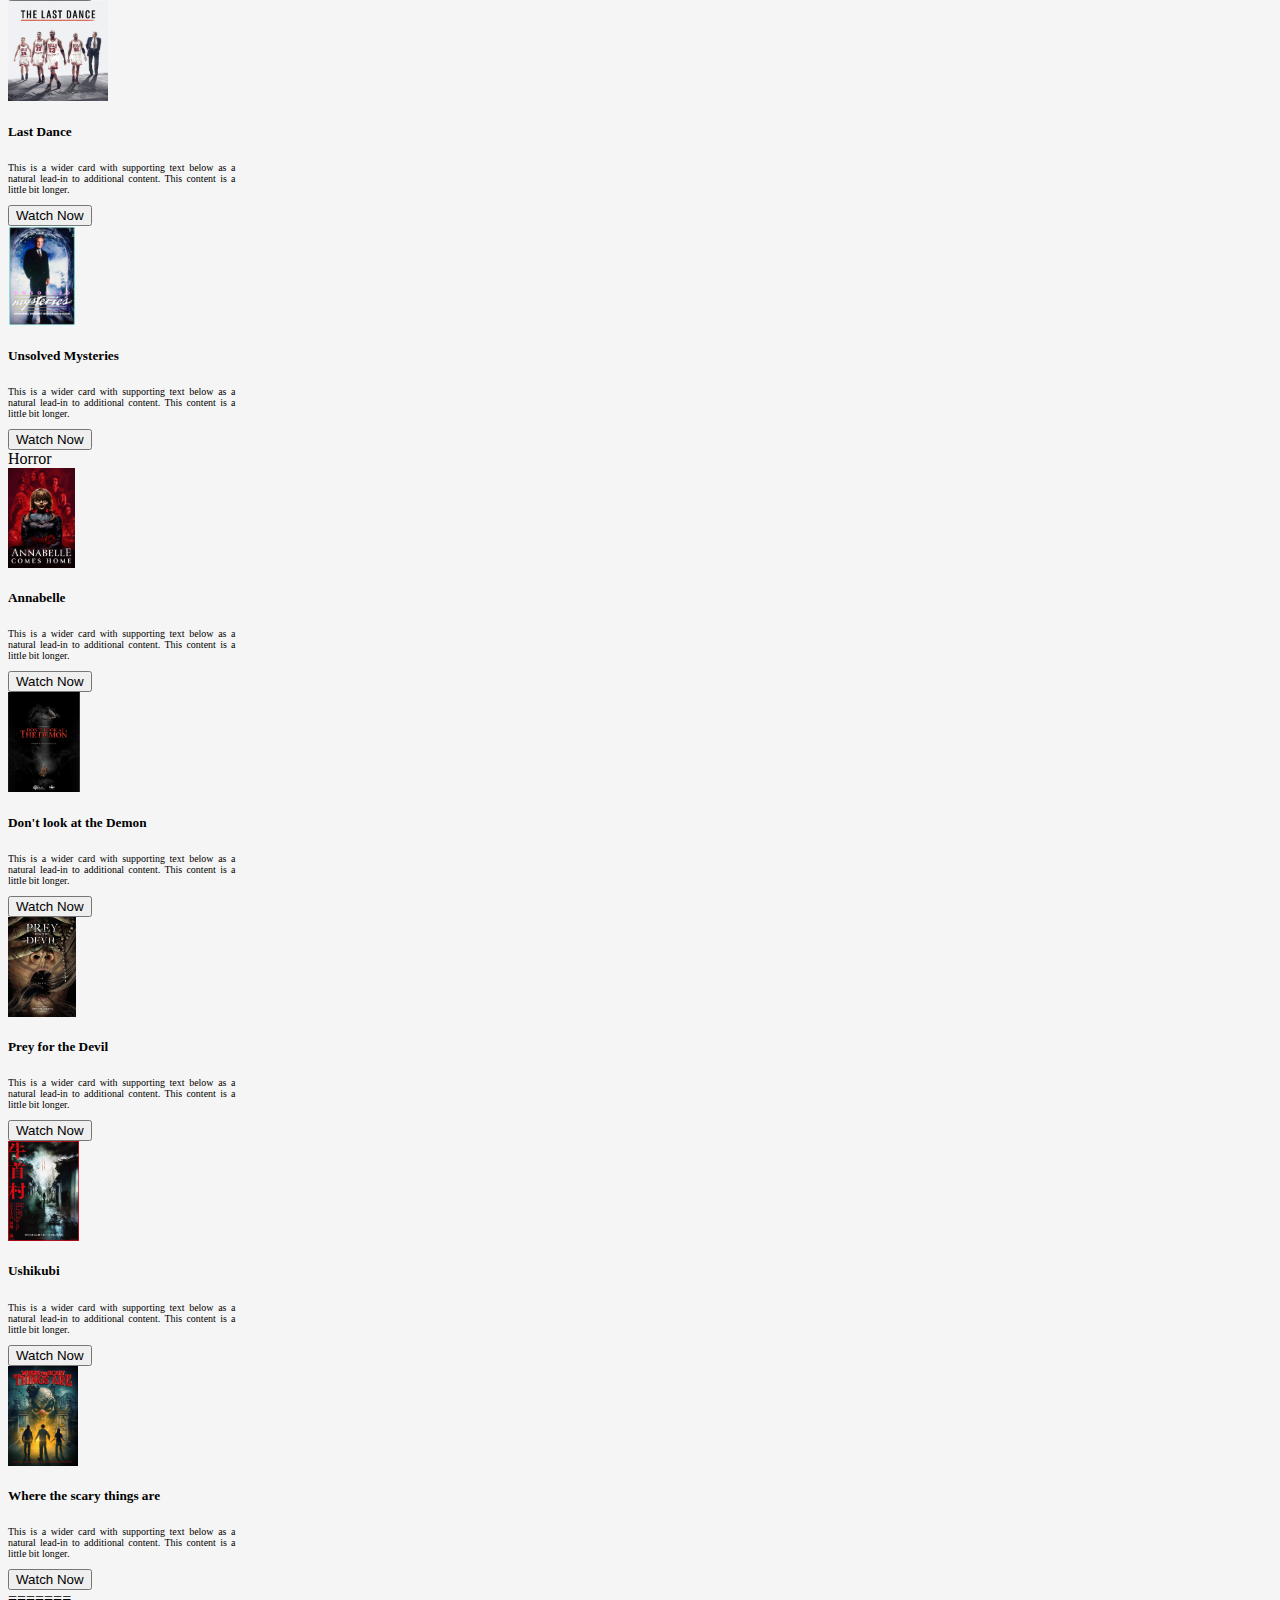
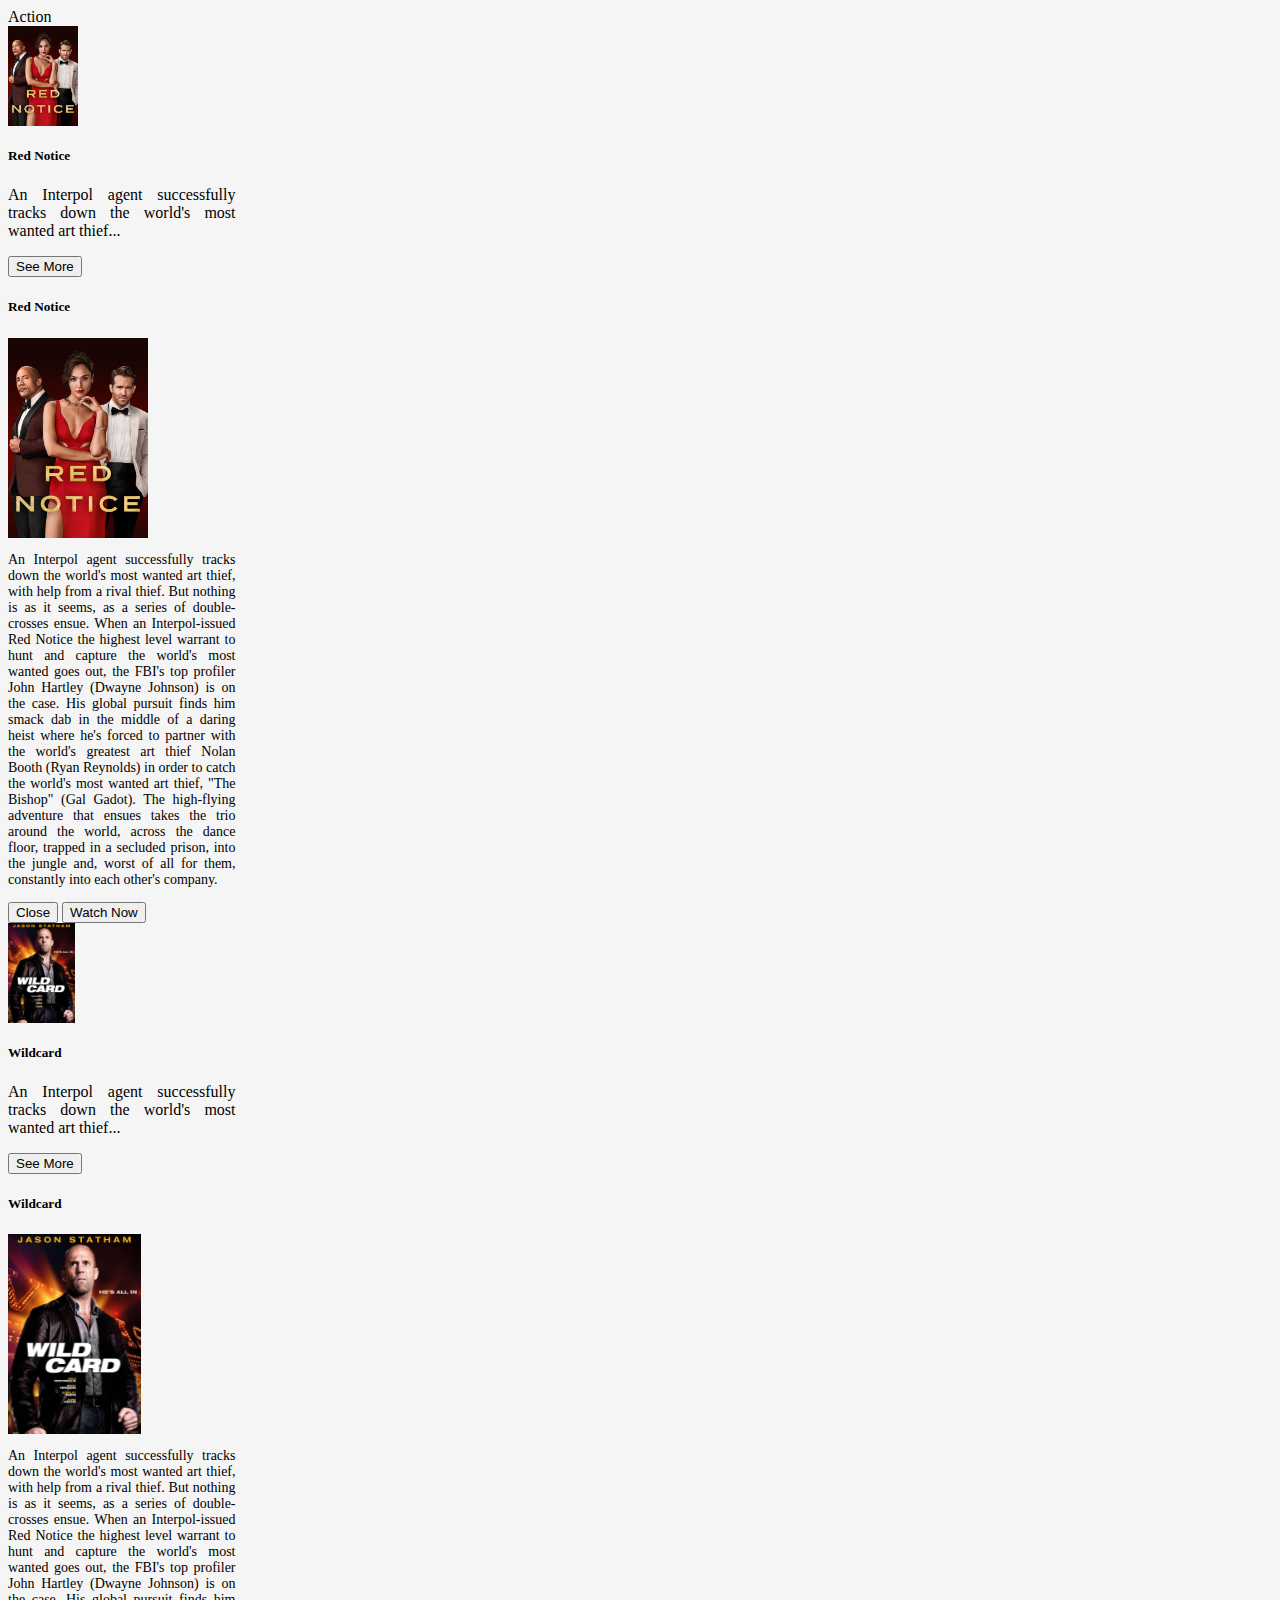
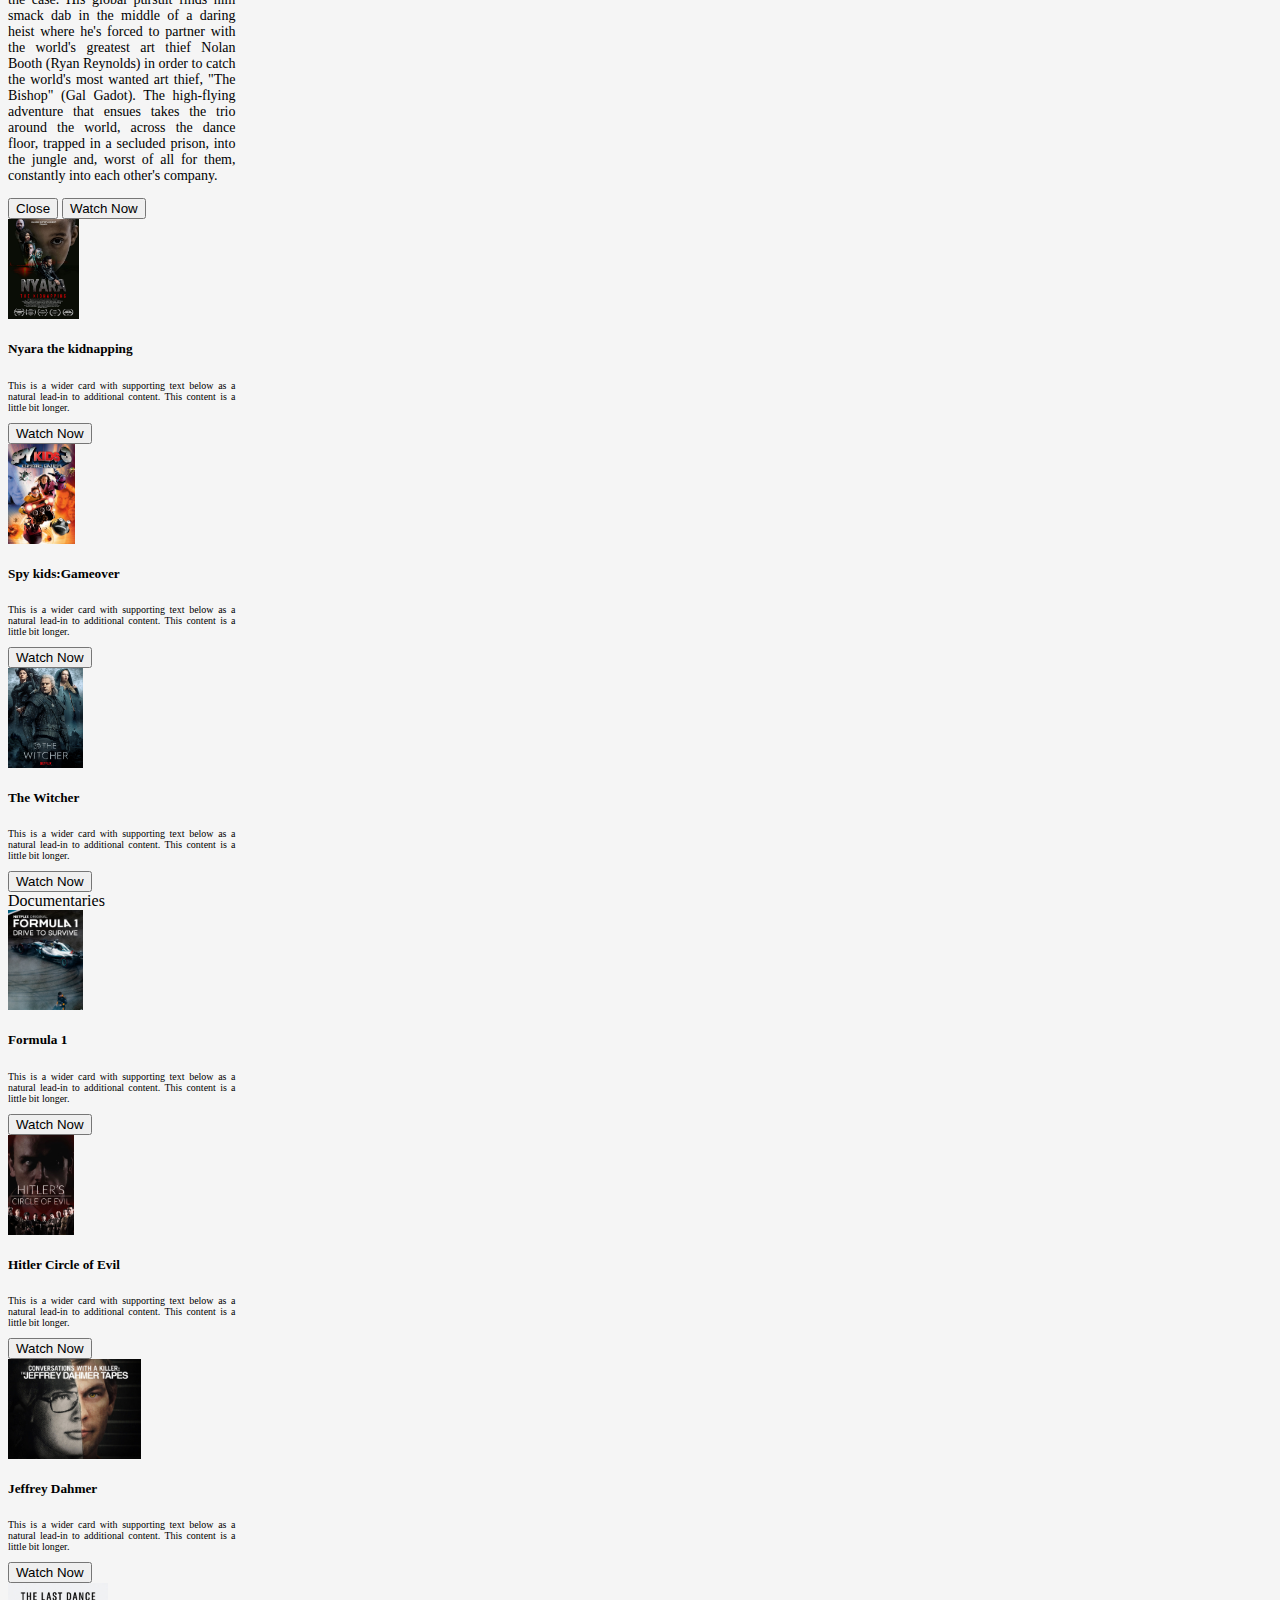
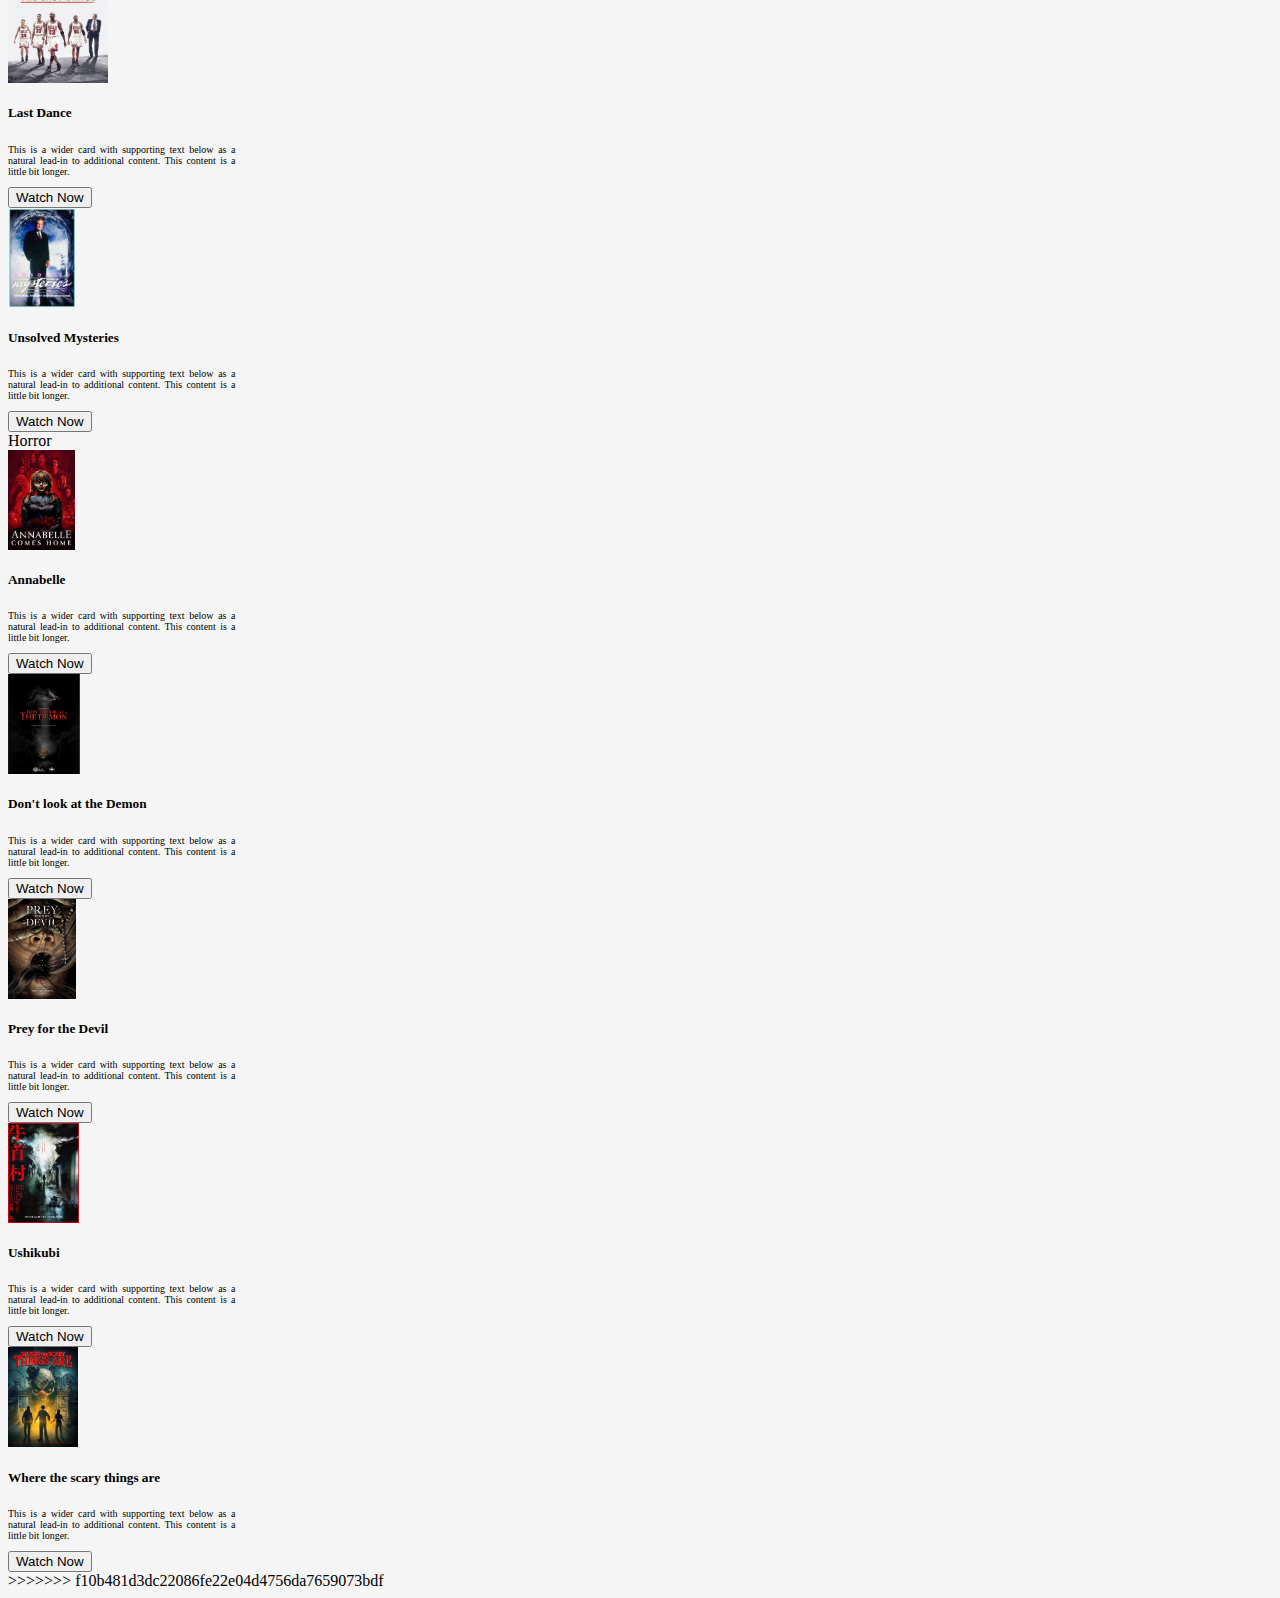
<file: Group 2 - Activity/series.html>
<<<<<<< HEAD
<!DOCTYPE html>
<html lang="en">
<head>
    <meta charset="UTF-8">
    <meta http-equiv="X-UA-Compatible" content="IE=edge">
    <meta name="viewport" content="width=device-width, initial-scale=1.0">
    <title>The Hub - Series</title>

    <!-- bootstrap css -->
    <!-- CSS only -->
<link href="https://cdn.jsdelivr.net/npm/bootstrap@5.2.2/dist/css/bootstrap.min.css" rel="stylesheet" integrity="sha384-Zenh87qX5JnK2Jl0vWa8Ck2rdkQ2Bzep5IDxbcnCeuOxjzrPF/et3URy9Bv1WTRi" crossorigin="anonymous">

</head>
<body style="background: whitesmoke;" >

    <!-- Action -->
    <div class="container bg-dark mt-3 rounded-1 shadow">
        <div class="row h3 p-3 text-warning">Action</div>
    </div>

    <div class="container mt-3">
        <div class="row justify-content-between">
            <!-- start card -->
                <div class="card p-2 shadow" style="width: 18%;">
                    <img src="./img/Action/rednotice.jpg" class="card-img-top rounded-1" style=" height: 100px;">
                    <div class="card-body mt-2 p-0">
                      <h5 class="card-title m-0 p-0">Red Notice</h5>
                      <p class="card-text mt-2 mb-2 p-0" style="text-align: justify; ">An Interpol agent successfully tracks down the world's most wanted art thief...</p>
                    </div>
                    <!-- start footer card -->
                    <div class="card-footer m-0 p-0 d-flex flex-column">
                       <button type="button" class="btn btn-warning mt-2 fw-semibold" data-bs-toggle="modal" data-bs-target="#rednotice">See More</button>
                       <!-- Modal -->
                        <div class="modal fade modal-lg" id="rednotice" tabindex="-1" aria-labelledby="rednoticeLabel" aria-hidden="true" >
                            <div class="modal-dialog">
                                <div class="modal-content">
                                    <div class="modal-header ">
                                        <h5 class="modal-title" id="rednoticeLabel">Red Notice</h5>
                                    </div>
                                        <div class="modal-body">
                                            <div class="row">
                                                <div class="col-3">
                                                    <img src="./img/Action/rednotice.jpg" class="card-img-top rounded-1" style="width: auto; height: 200px;">
                                                </div>
                                                <div class="col-9 ">
                                                    <p class="card-text " style="text-align: justify; font-size: 14px;">An Interpol agent successfully tracks down the world's most wanted art thief, with help from a rival thief. But nothing is as it seems, as a series of double-crosses ensue.

                                                        When an Interpol-issued Red Notice the highest level warrant to hunt and capture the world's most wanted goes out, the FBI's top profiler John Hartley (Dwayne Johnson) is on the case. His global pursuit finds him smack dab in the middle of a daring heist where he's forced to partner with the world's greatest art thief Nolan Booth (Ryan Reynolds) in order to catch the world's most wanted art thief, "The Bishop" (Gal Gadot). The high-flying adventure that ensues takes the trio around the world, across the dance floor, trapped in a secluded prison, into the jungle and, worst of all for them, constantly into each other's company.</p>
                                                </div>
                                            </div>
                                            
                                        </div>
                                    <div class="modal-footer">
                                        <button type="button" class="btn btn-secondary" data-bs-dismiss="modal">Close</button>
                                        <button type="button" class="btn btn-warning fw-semibold">Watch Now</button>
                                    </div>
                                </div>
                            </div>
                        </div>
                    </div>
                    <!-- end footer card -->
                </div>
            <!-- end card -->
            <!-- start card -->
                <div class="card p-2 shadow" style="width: 18%;">
                    <img src="./img/Action/wild card.jpg" class="card-img-top rounded-1" style=" height: 100px;">
                    <div class="card-body mt-2 p-0">
                      <h5 class="card-title m-0 p-0">Wildcard</h5>
                      <p class="card-text mt-2 mb-2 p-0" style="text-align: justify;">An Interpol agent successfully tracks down the world's most wanted art thief...</p>
                    </div>
                    <!-- start footer card -->
                    <div class="card-footer m-0 p-0 d-flex flex-column">
                        <button type="button" class="btn btn-warning mt-2 fw-semibold" data-bs-toggle="modal" data-bs-target="#wildcard">See More</button>
                        <!-- Modal -->
                         <div class="modal fade modal-lg" id="wildcard" tabindex="-1" aria-labelledby="wildcardLabel" aria-hidden="true" >
                             <div class="modal-dialog">
                                 <div class="modal-content">
                                     <div class="modal-header ">
                                         <h5 class="modal-title" id="wildcardLabel">Wildcard</h5>
                                     </div>
                                         <div class="modal-body">
                                             <div class="row">
                                                 <div class="col-3">
                                                     <img src="./img/Action/wild card.jpg" class="card-img-top rounded-1" style="width: auto; height: 200px;">
                                                 </div>
                                                 <div class="col-9 ">
                                                     <p class="card-text " style="text-align: justify; font-size: 14px;">An Interpol agent successfully tracks down the world's most wanted art thief, with help from a rival thief. But nothing is as it seems, as a series of double-crosses ensue.
 
                                                         When an Interpol-issued Red Notice the highest level warrant to hunt and capture the world's most wanted goes out, the FBI's top profiler John Hartley (Dwayne Johnson) is on the case. His global pursuit finds him smack dab in the middle of a daring heist where he's forced to partner with the world's greatest art thief Nolan Booth (Ryan Reynolds) in order to catch the world's most wanted art thief, "The Bishop" (Gal Gadot). The high-flying adventure that ensues takes the trio around the world, across the dance floor, trapped in a secluded prison, into the jungle and, worst of all for them, constantly into each other's company.</p>
                                                 </div>
                                             </div>
                                             
                                         </div>
                                     <div class="modal-footer">
                                         <button type="button" class="btn btn-secondary" data-bs-dismiss="modal">Close</button>
                                         <button type="button" class="btn btn-warning fw-semibold">Watch Now</button>
                                     </div>
                                 </div>
                             </div>
                         </div>
                     </div>
                     <!-- end footer card -->
                </div>
            <!-- end card -->
            <!-- start card -->
                <div class="card p-2 shadow" style="width: 18%;">
                    <img src="./img/Action/nyara the kidnapping.jpg" class="card-img-top rounded-1" style=" height: 100px;">
                    <div class="card-body mt-2 p-0">
                      <h5 class="card-title m-0 p-0">Nyara the kidnapping</h5>
                      <p class="card-text mt-2 mb-2 p-0" style="text-align: justify; font-size: 10px;">This is a wider card with supporting text below as a natural lead-in to additional content. This content is a little bit longer.</p>
                    </div>
                    <div class="card-footer m-0 p-0 d-flex flex-column">
                       <button type="button" class="btn btn-warning mt-2 fw-semibold">Watch Now</button>
                    </div>
                </div>
            <!-- end card -->
            <!-- start card -->
                <div class="card p-2 shadow" style="width: 18%;">
                    <img src="./img/Action/spykidsgameover.jpg" class="card-img-top rounded-1" style=" height: 100px;">
                    <div class="card-body mt-2 p-0">
                      <h5 class="card-title m-0 p-0">Spy kids:Gameover</h5>
                      <p class="card-text mt-2 mb-2 p-0" style="text-align: justify; font-size: 10px;">This is a wider card with supporting text below as a natural lead-in to additional content. This content is a little bit longer.</p>
                    </div>
                    <div class="card-footer m-0 p-0 d-flex flex-column">
                       <button type="button" class="btn btn-warning mt-2 fw-semibold">Watch Now</button>
                    </div>
                </div>
            <!-- end card -->
            <!-- start card -->
                <div class="card p-2 shadow" style="width: 18%;">
                    <img src="./img/Action/thewitcher.jpg" class="card-img-top rounded-1" style=" height: 100px;">
                    <div class="card-body mt-2 p-0">
                      <h5 class="card-title m-0 p-0">The Witcher</h5>
                      <p class="card-text mt-2 mb-2 p-0" style="text-align: justify; font-size: 10px;">This is a wider card with supporting text below as a natural lead-in to additional content. This content is a little bit longer.</p>
                    </div>
                    <div class="card-footer m-0 p-0 d-flex flex-column">
                       <button type="button" class="btn btn-warning mt-2 fw-semibold">Watch Now</button>
                    </div>
                </div>
            <!-- end card -->
        </div>
    </div>


    <!-- Documentaries -->
    <div class="container bg-dark mt-3 shadow">
        <div class="row h4 p-3 text-warning">Documentaries</div>
    </div>

    <div class="container mt-3">
        <div class="row justify-content-between">
            <!-- start card -->
                <div class="card p-2 shadow" style="width: 18%;">
                    <img src="./img/Doc/formula 1 drive to survive.jpg" class="card-img-top rounded-1" style=" height: 100px;">
                    <div class="card-body mt-2 p-0">
                      <h5 class="card-title m-0 p-0">Formula 1</h5>
                      <p class="card-text mt-2 mb-2 p-0" style="text-align: justify; font-size: 10px;">This is a wider card with supporting text below as a natural lead-in to additional content. This content is a little bit longer.</p>
                    </div>
                    <div class="card-footer m-0 p-0 d-flex flex-column">
                       <button type="button" class="btn btn-warning mt-2 fw-semibold">Watch Now</button>
                    </div>
                </div>
            <!-- end card -->
            <!-- start card -->
                <div class="card p-2 shadow" style="width: 18%;">
                    <img src="./img/Doc/hitler circle of evil.jpg" class="card-img-top rounded-1" style=" height: 100px;">
                    <div class="card-body mt-2 p-0">
                      <h5 class="card-title m-0 p-0">Hitler Circle of Evil</h5>
                      <p class="card-text mt-2 mb-2 p-0" style="text-align: justify; font-size: 10px;">This is a wider card with supporting text below as a natural lead-in to additional content. This content is a little bit longer.</p>
                    </div>
                    <div class="card-footer m-0 p-0 d-flex flex-column">
                       <button type="button" class="btn btn-warning mt-2 fw-semibold">Watch Now</button>
                    </div>
                </div>
            <!-- end card -->
            <!-- start card -->
                <div class="card p-2 shadow" style="width: 18%;">
                    <img src="./img/Doc/jeffrey dahmer.jpg" class="card-img-top rounded-1" style=" height: 100px;">
                    <div class="card-body mt-2 p-0">
                      <h5 class="card-title m-0 p-0">Jeffrey Dahmer</h5>
                      <p class="card-text mt-2 mb-2 p-0" style="text-align: justify; font-size: 10px;">This is a wider card with supporting text below as a natural lead-in to additional content. This content is a little bit longer.</p>
                    </div>
                    <div class="card-footer m-0 p-0 d-flex flex-column">
                       <button type="button" class="btn btn-warning mt-2 fw-semibold">Watch Now</button>
                    </div>
                </div>
            <!-- end card -->
            <!-- start card -->
                <div class="card p-2 shadow" style="width: 18%;">
                    <img src="./img/Doc/the last dance.jpg" class="card-img-top rounded-1" style=" height: 100px;">
                    <div class="card-body mt-2 p-0">
                      <h5 class="card-title m-0 p-0">Last Dance</h5>
                      <p class="card-text mt-2 mb-2 p-0" style="text-align: justify; font-size: 10px;">This is a wider card with supporting text below as a natural lead-in to additional content. This content is a little bit longer.</p>
                    </div>
                    <div class="card-footer m-0 p-0 d-flex flex-column">
                       <button type="button" class="btn btn-warning mt-2 fw-semibold">Watch Now</button>
                    </div>
                </div>
            <!-- end card -->
            <!-- start card -->
                <div class="card p-2 shadow" style="width: 18%;">
                    <img src="./img/Doc/unsolved mysteries.jpg" class="card-img-top rounded-1" style=" height: 100px;">
                    <div class="card-body mt-2 p-0">
                      <h5 class="card-title m-0 p-0">Unsolved Mysteries</h5>
                      <p class="card-text mt-2 mb-2 p-0" style="text-align: justify; font-size: 10px;">This is a wider card with supporting text below as a natural lead-in to additional content. This content is a little bit longer.</p>
                    </div>
                    <div class="card-footer m-0 p-0 d-flex flex-column">
                       <button type="button" class="btn btn-warning mt-2 fw-semibold">Watch Now</button>
                    </div>
                </div>
            <!-- end card -->
        </div>
    </div>

     <!-- Horror -->
     <div class="container bg-dark mt-3 shadow">
        <div class="row h4 p-3 text-warning">Horror</div>
    </div>

    <div class="container mt-3">
        <div class="row justify-content-between">
            <!-- start card -->
                <div class="card p-2 shadow" style="width: 18%;">
                    <img src="./img/Horror/annabelle.jpg" class="card-img-top rounded-1" style=" height: 100px;">
                    <div class="card-body mt-2 p-0">
                      <h5 class="card-title m-0 p-0">Annabelle</h5>
                      <p class="card-text mt-2 mb-2 p-0" style="text-align: justify; font-size: 10px;">This is a wider card with supporting text below as a natural lead-in to additional content. This content is a little bit longer.</p>
                    </div>
                    <div class="card-footer m-0 p-0 d-flex flex-column">
                       <button type="button" class="btn btn-warning mt-2 fw-semibold">Watch Now</button>
                    </div>
                </div>
            <!-- end card -->
            <!-- start card -->
                <div class="card p-2 shadow" style="width: 18%;">
                    <img src="./img/Horror/dont look at the demon.png" class="card-img-top rounded-1" style=" height: 100px;">
                    <div class="card-body mt-2 p-0">
                      <h5 class="card-title m-0 p-0">Don't look at the Demon</h5>
                      <p class="card-text mt-2 mb-2 p-0" style="text-align: justify; font-size: 10px;">This is a wider card with supporting text below as a natural lead-in to additional content. This content is a little bit longer.</p>
                    </div>
                    <div class="card-footer m-0 p-0 d-flex flex-column">
                       <button type="button" class="btn btn-warning mt-2 fw-semibold">Watch Now</button>
                    </div>
                </div>
            <!-- end card -->
            <!-- start card -->
                <div class="card p-2 shadow" style="width: 18%;">
                    <img src="./img/Horror/prey for the devil.jpg" class="card-img-top rounded-1" style=" height: 100px;">
                    <div class="card-body mt-2 p-0">
                      <h5 class="card-title m-0 p-0">Prey for the Devil</h5>
                      <p class="card-text mt-2 mb-2 p-0" style="text-align: justify; font-size: 10px;">This is a wider card with supporting text below as a natural lead-in to additional content. This content is a little bit longer.</p>
                    </div>
                    <div class="card-footer m-0 p-0 d-flex flex-column">
                       <button type="button" class="btn btn-warning mt-2 fw-semibold">Watch Now</button>
                    </div>
                </div>
            <!-- end card -->
            <!-- start card -->
                <div class="card p-2 shadow" style="width: 18%;">
                    <img src="./img/Horror/ushikubi mura.jpg" class="card-img-top rounded-1" style=" height: 100px;">
                    <div class="card-body mt-2 p-0">
                      <h5 class="card-title m-0 p-0">Ushikubi</h5>
                      <p class="card-text mt-2 mb-2 p-0" style="text-align: justify; font-size: 10px;">This is a wider card with supporting text below as a natural lead-in to additional content. This content is a little bit longer.</p>
                    </div>
                    <div class="card-footer m-0 p-0 d-flex flex-column">
                       <button type="button" class="btn btn-warning mt-2 fw-semibold">Watch Now</button>
                    </div>
                </div>
            <!-- end card -->
            <!-- start card -->
                <div class="card p-2 shadow" style="width: 18%;">
                    <img src="./img/Horror/where the scary things are.jpg" class="card-img-top rounded-1" style=" height: 100px;">
                    <div class="card-body mt-2 p-0">
                      <h5 class="card-title m-0 p-0">Where the scary things are</h5>
                      <p class="card-text mt-2 mb-2 p-0" style="text-align: justify; font-size: 10px;">This is a wider card with supporting text below as a natural lead-in to additional content. This content is a little bit longer.</p>
                    </div>
                    <div class="card-footer m-0 p-0 d-flex flex-column">
                       <button type="button" class="btn btn-warning mt-2 fw-semibold">Watch Now</button>
                    </div>
                </div>
            <!-- end card -->
        </div>
    </div>

    <!-- JavaScript Bundle with Popper -->
    <script src="https://cdn.jsdelivr.net/npm/bootstrap@5.2.2/dist/js/bootstrap.bundle.min.js" integrity="sha384-OERcA2EqjJCMA+/3y+gxIOqMEjwtxJY7qPCqsdltbNJuaOe923+mo//f6V8Qbsw3" crossorigin="anonymous"></script>
</body>
=======
<!DOCTYPE html>
<html lang="en">
<head>
    <meta charset="UTF-8">
    <meta http-equiv="X-UA-Compatible" content="IE=edge">
    <meta name="viewport" content="width=device-width, initial-scale=1.0">
    <title>The Hub - Series</title>

    <!-- bootstrap css -->
    <!-- CSS only -->
<link href="https://cdn.jsdelivr.net/npm/bootstrap@5.2.2/dist/css/bootstrap.min.css" rel="stylesheet" integrity="sha384-Zenh87qX5JnK2Jl0vWa8Ck2rdkQ2Bzep5IDxbcnCeuOxjzrPF/et3URy9Bv1WTRi" crossorigin="anonymous">

</head>
<body style="background: whitesmoke;" >

    <!-- Action -->
    <div class="container bg-dark mt-3 rounded-1 shadow">
        <div class="row h3 p-3 text-warning">Action</div>
    </div>

    <div class="container mt-3">
        <div class="row justify-content-between">
            <!-- start card -->
                <div class="card p-2 shadow" style="width: 18%;">
                    <img src="./img/Action/rednotice.jpg" class="card-img-top rounded-1" style=" height: 100px;">
                    <div class="card-body mt-2 p-0">
                      <h5 class="card-title m-0 p-0">Red Notice</h5>
                      <p class="card-text mt-2 mb-2 p-0" style="text-align: justify; ">An Interpol agent successfully tracks down the world's most wanted art thief...</p>
                    </div>
                    <!-- start footer card -->
                    <div class="card-footer m-0 p-0 d-flex flex-column">
                       <button type="button" class="btn btn-warning mt-2 fw-semibold" data-bs-toggle="modal" data-bs-target="#rednotice">See More</button>
                       <!-- Modal -->
                        <div class="modal fade modal-lg" id="rednotice" tabindex="-1" aria-labelledby="rednoticeLabel" aria-hidden="true" >
                            <div class="modal-dialog">
                                <div class="modal-content">
                                    <div class="modal-header ">
                                        <h5 class="modal-title" id="rednoticeLabel">Red Notice</h5>
                                    </div>
                                        <div class="modal-body">
                                            <div class="row">
                                                <div class="col-3">
                                                    <img src="./img/Action/rednotice.jpg" class="card-img-top rounded-1" style="width: auto; height: 200px;">
                                                </div>
                                                <div class="col-9 ">
                                                    <p class="card-text " style="text-align: justify; font-size: 14px;">An Interpol agent successfully tracks down the world's most wanted art thief, with help from a rival thief. But nothing is as it seems, as a series of double-crosses ensue.

                                                        When an Interpol-issued Red Notice the highest level warrant to hunt and capture the world's most wanted goes out, the FBI's top profiler John Hartley (Dwayne Johnson) is on the case. His global pursuit finds him smack dab in the middle of a daring heist where he's forced to partner with the world's greatest art thief Nolan Booth (Ryan Reynolds) in order to catch the world's most wanted art thief, "The Bishop" (Gal Gadot). The high-flying adventure that ensues takes the trio around the world, across the dance floor, trapped in a secluded prison, into the jungle and, worst of all for them, constantly into each other's company.</p>
                                                </div>
                                            </div>
                                            
                                        </div>
                                    <div class="modal-footer">
                                        <button type="button" class="btn btn-secondary" data-bs-dismiss="modal">Close</button>
                                        <button type="button" class="btn btn-warning fw-semibold">Watch Now</button>
                                    </div>
                                </div>
                            </div>
                        </div>
                    </div>
                    <!-- end footer card -->
                </div>
            <!-- end card -->
            <!-- start card -->
                <div class="card p-2 shadow" style="width: 18%;">
                    <img src="./img/Action/wild card.jpg" class="card-img-top rounded-1" style=" height: 100px;">
                    <div class="card-body mt-2 p-0">
                      <h5 class="card-title m-0 p-0">Wildcard</h5>
                      <p class="card-text mt-2 mb-2 p-0" style="text-align: justify;">An Interpol agent successfully tracks down the world's most wanted art thief...</p>
                    </div>
                    <!-- start footer card -->
                    <div class="card-footer m-0 p-0 d-flex flex-column">
                        <button type="button" class="btn btn-warning mt-2 fw-semibold" data-bs-toggle="modal" data-bs-target="#wildcard">See More</button>
                        <!-- Modal -->
                         <div class="modal fade modal-lg" id="wildcard" tabindex="-1" aria-labelledby="wildcardLabel" aria-hidden="true" >
                             <div class="modal-dialog">
                                 <div class="modal-content">
                                     <div class="modal-header ">
                                         <h5 class="modal-title" id="wildcardLabel">Wildcard</h5>
                                     </div>
                                         <div class="modal-body">
                                             <div class="row">
                                                 <div class="col-3">
                                                     <img src="./img/Action/wild card.jpg" class="card-img-top rounded-1" style="width: auto; height: 200px;">
                                                 </div>
                                                 <div class="col-9 ">
                                                     <p class="card-text " style="text-align: justify; font-size: 14px;">An Interpol agent successfully tracks down the world's most wanted art thief, with help from a rival thief. But nothing is as it seems, as a series of double-crosses ensue.
 
                                                         When an Interpol-issued Red Notice the highest level warrant to hunt and capture the world's most wanted goes out, the FBI's top profiler John Hartley (Dwayne Johnson) is on the case. His global pursuit finds him smack dab in the middle of a daring heist where he's forced to partner with the world's greatest art thief Nolan Booth (Ryan Reynolds) in order to catch the world's most wanted art thief, "The Bishop" (Gal Gadot). The high-flying adventure that ensues takes the trio around the world, across the dance floor, trapped in a secluded prison, into the jungle and, worst of all for them, constantly into each other's company.</p>
                                                 </div>
                                             </div>
                                             
                                         </div>
                                     <div class="modal-footer">
                                         <button type="button" class="btn btn-secondary" data-bs-dismiss="modal">Close</button>
                                         <button type="button" class="btn btn-warning fw-semibold">Watch Now</button>
                                     </div>
                                 </div>
                             </div>
                         </div>
                     </div>
                     <!-- end footer card -->
                </div>
            <!-- end card -->
            <!-- start card -->
                <div class="card p-2 shadow" style="width: 18%;">
                    <img src="./img/Action/nyara the kidnapping.jpg" class="card-img-top rounded-1" style=" height: 100px;">
                    <div class="card-body mt-2 p-0">
                      <h5 class="card-title m-0 p-0">Nyara the kidnapping</h5>
                      <p class="card-text mt-2 mb-2 p-0" style="text-align: justify; font-size: 10px;">This is a wider card with supporting text below as a natural lead-in to additional content. This content is a little bit longer.</p>
                    </div>
                    <div class="card-footer m-0 p-0 d-flex flex-column">
                       <button type="button" class="btn btn-warning mt-2 fw-semibold">Watch Now</button>
                    </div>
                </div>
            <!-- end card -->
            <!-- start card -->
                <div class="card p-2 shadow" style="width: 18%;">
                    <img src="./img/Action/spykidsgameover.jpg" class="card-img-top rounded-1" style=" height: 100px;">
                    <div class="card-body mt-2 p-0">
                      <h5 class="card-title m-0 p-0">Spy kids:Gameover</h5>
                      <p class="card-text mt-2 mb-2 p-0" style="text-align: justify; font-size: 10px;">This is a wider card with supporting text below as a natural lead-in to additional content. This content is a little bit longer.</p>
                    </div>
                    <div class="card-footer m-0 p-0 d-flex flex-column">
                       <button type="button" class="btn btn-warning mt-2 fw-semibold">Watch Now</button>
                    </div>
                </div>
            <!-- end card -->
            <!-- start card -->
                <div class="card p-2 shadow" style="width: 18%;">
                    <img src="./img/Action/thewitcher.jpg" class="card-img-top rounded-1" style=" height: 100px;">
                    <div class="card-body mt-2 p-0">
                      <h5 class="card-title m-0 p-0">The Witcher</h5>
                      <p class="card-text mt-2 mb-2 p-0" style="text-align: justify; font-size: 10px;">This is a wider card with supporting text below as a natural lead-in to additional content. This content is a little bit longer.</p>
                    </div>
                    <div class="card-footer m-0 p-0 d-flex flex-column">
                       <button type="button" class="btn btn-warning mt-2 fw-semibold">Watch Now</button>
                    </div>
                </div>
            <!-- end card -->
        </div>
    </div>


    <!-- Documentaries -->
    <div class="container bg-dark mt-3 shadow">
        <div class="row h4 p-3 text-warning">Documentaries</div>
    </div>

    <div class="container mt-3">
        <div class="row justify-content-between">
            <!-- start card -->
                <div class="card p-2 shadow" style="width: 18%;">
                    <img src="./img/Doc/formula 1 drive to survive.jpg" class="card-img-top rounded-1" style=" height: 100px;">
                    <div class="card-body mt-2 p-0">
                      <h5 class="card-title m-0 p-0">Formula 1</h5>
                      <p class="card-text mt-2 mb-2 p-0" style="text-align: justify; font-size: 10px;">This is a wider card with supporting text below as a natural lead-in to additional content. This content is a little bit longer.</p>
                    </div>
                    <div class="card-footer m-0 p-0 d-flex flex-column">
                       <button type="button" class="btn btn-warning mt-2 fw-semibold">Watch Now</button>
                    </div>
                </div>
            <!-- end card -->
            <!-- start card -->
                <div class="card p-2 shadow" style="width: 18%;">
                    <img src="./img/Doc/hitler circle of evil.jpg" class="card-img-top rounded-1" style=" height: 100px;">
                    <div class="card-body mt-2 p-0">
                      <h5 class="card-title m-0 p-0">Hitler Circle of Evil</h5>
                      <p class="card-text mt-2 mb-2 p-0" style="text-align: justify; font-size: 10px;">This is a wider card with supporting text below as a natural lead-in to additional content. This content is a little bit longer.</p>
                    </div>
                    <div class="card-footer m-0 p-0 d-flex flex-column">
                       <button type="button" class="btn btn-warning mt-2 fw-semibold">Watch Now</button>
                    </div>
                </div>
            <!-- end card -->
            <!-- start card -->
                <div class="card p-2 shadow" style="width: 18%;">
                    <img src="./img/Doc/jeffrey dahmer.jpg" class="card-img-top rounded-1" style=" height: 100px;">
                    <div class="card-body mt-2 p-0">
                      <h5 class="card-title m-0 p-0">Jeffrey Dahmer</h5>
                      <p class="card-text mt-2 mb-2 p-0" style="text-align: justify; font-size: 10px;">This is a wider card with supporting text below as a natural lead-in to additional content. This content is a little bit longer.</p>
                    </div>
                    <div class="card-footer m-0 p-0 d-flex flex-column">
                       <button type="button" class="btn btn-warning mt-2 fw-semibold">Watch Now</button>
                    </div>
                </div>
            <!-- end card -->
            <!-- start card -->
                <div class="card p-2 shadow" style="width: 18%;">
                    <img src="./img/Doc/the last dance.jpg" class="card-img-top rounded-1" style=" height: 100px;">
                    <div class="card-body mt-2 p-0">
                      <h5 class="card-title m-0 p-0">Last Dance</h5>
                      <p class="card-text mt-2 mb-2 p-0" style="text-align: justify; font-size: 10px;">This is a wider card with supporting text below as a natural lead-in to additional content. This content is a little bit longer.</p>
                    </div>
                    <div class="card-footer m-0 p-0 d-flex flex-column">
                       <button type="button" class="btn btn-warning mt-2 fw-semibold">Watch Now</button>
                    </div>
                </div>
            <!-- end card -->
            <!-- start card -->
                <div class="card p-2 shadow" style="width: 18%;">
                    <img src="./img/Doc/unsolved mysteries.jpg" class="card-img-top rounded-1" style=" height: 100px;">
                    <div class="card-body mt-2 p-0">
                      <h5 class="card-title m-0 p-0">Unsolved Mysteries</h5>
                      <p class="card-text mt-2 mb-2 p-0" style="text-align: justify; font-size: 10px;">This is a wider card with supporting text below as a natural lead-in to additional content. This content is a little bit longer.</p>
                    </div>
                    <div class="card-footer m-0 p-0 d-flex flex-column">
                       <button type="button" class="btn btn-warning mt-2 fw-semibold">Watch Now</button>
                    </div>
                </div>
            <!-- end card -->
        </div>
    </div>

     <!-- Horror -->
     <div class="container bg-dark mt-3 shadow">
        <div class="row h4 p-3 text-warning">Horror</div>
    </div>

    <div class="container mt-3">
        <div class="row justify-content-between">
            <!-- start card -->
                <div class="card p-2 shadow" style="width: 18%;">
                    <img src="./img/Horror/annabelle.jpg" class="card-img-top rounded-1" style=" height: 100px;">
                    <div class="card-body mt-2 p-0">
                      <h5 class="card-title m-0 p-0">Annabelle</h5>
                      <p class="card-text mt-2 mb-2 p-0" style="text-align: justify; font-size: 10px;">This is a wider card with supporting text below as a natural lead-in to additional content. This content is a little bit longer.</p>
                    </div>
                    <div class="card-footer m-0 p-0 d-flex flex-column">
                       <button type="button" class="btn btn-warning mt-2 fw-semibold">Watch Now</button>
                    </div>
                </div>
            <!-- end card -->
            <!-- start card -->
                <div class="card p-2 shadow" style="width: 18%;">
                    <img src="./img/Horror/dont look at the demon.png" class="card-img-top rounded-1" style=" height: 100px;">
                    <div class="card-body mt-2 p-0">
                      <h5 class="card-title m-0 p-0">Don't look at the Demon</h5>
                      <p class="card-text mt-2 mb-2 p-0" style="text-align: justify; font-size: 10px;">This is a wider card with supporting text below as a natural lead-in to additional content. This content is a little bit longer.</p>
                    </div>
                    <div class="card-footer m-0 p-0 d-flex flex-column">
                       <button type="button" class="btn btn-warning mt-2 fw-semibold">Watch Now</button>
                    </div>
                </div>
            <!-- end card -->
            <!-- start card -->
                <div class="card p-2 shadow" style="width: 18%;">
                    <img src="./img/Horror/prey for the devil.jpg" class="card-img-top rounded-1" style=" height: 100px;">
                    <div class="card-body mt-2 p-0">
                      <h5 class="card-title m-0 p-0">Prey for the Devil</h5>
                      <p class="card-text mt-2 mb-2 p-0" style="text-align: justify; font-size: 10px;">This is a wider card with supporting text below as a natural lead-in to additional content. This content is a little bit longer.</p>
                    </div>
                    <div class="card-footer m-0 p-0 d-flex flex-column">
                       <button type="button" class="btn btn-warning mt-2 fw-semibold">Watch Now</button>
                    </div>
                </div>
            <!-- end card -->
            <!-- start card -->
                <div class="card p-2 shadow" style="width: 18%;">
                    <img src="./img/Horror/ushikubi mura.jpg" class="card-img-top rounded-1" style=" height: 100px;">
                    <div class="card-body mt-2 p-0">
                      <h5 class="card-title m-0 p-0">Ushikubi</h5>
                      <p class="card-text mt-2 mb-2 p-0" style="text-align: justify; font-size: 10px;">This is a wider card with supporting text below as a natural lead-in to additional content. This content is a little bit longer.</p>
                    </div>
                    <div class="card-footer m-0 p-0 d-flex flex-column">
                       <button type="button" class="btn btn-warning mt-2 fw-semibold">Watch Now</button>
                    </div>
                </div>
            <!-- end card -->
            <!-- start card -->
                <div class="card p-2 shadow" style="width: 18%;">
                    <img src="./img/Horror/where the scary things are.jpg" class="card-img-top rounded-1" style=" height: 100px;">
                    <div class="card-body mt-2 p-0">
                      <h5 class="card-title m-0 p-0">Where the scary things are</h5>
                      <p class="card-text mt-2 mb-2 p-0" style="text-align: justify; font-size: 10px;">This is a wider card with supporting text below as a natural lead-in to additional content. This content is a little bit longer.</p>
                    </div>
                    <div class="card-footer m-0 p-0 d-flex flex-column">
                       <button type="button" class="btn btn-warning mt-2 fw-semibold">Watch Now</button>
                    </div>
                </div>
            <!-- end card -->
        </div>
    </div>

    <!-- JavaScript Bundle with Popper -->
    <script src="https://cdn.jsdelivr.net/npm/bootstrap@5.2.2/dist/js/bootstrap.bundle.min.js" integrity="sha384-OERcA2EqjJCMA+/3y+gxIOqMEjwtxJY7qPCqsdltbNJuaOe923+mo//f6V8Qbsw3" crossorigin="anonymous"></script>
</body>
>>>>>>> f10b481d3dc22086fe22e04d4756da7659073bdf
</html>
</file>
<file: Group 2 - Activity/index.css>
<<<<<<< HEAD
html,body{
   padding: 0; 
   margin: 0;
}

.main{
    display: flexbox;
}

.text-category{
    margin: 10px;
    font-size: 30px;
    font-family: Arial, Helvetica, sans-serif;
    font-weight: bold;
}

.details-category{
/* width: 100%; */
margin: 0;
padding: 0;
display: flex;
flex-flow: row wrap;
}

.sub-category{
    height: auto;
    width: 200px;
    margin: 10px;
}

.details{
    width: 200px;
}

.details img{
    height: 100px;
    width: 200px;
}

/* Hover effects */
.details:hover{
    cursor: pointer;
    transform: scale(1.2);
    transition: all .4s;
    padding: 10px;
=======
html,body{
   padding: 0; 
   margin: 0;
}

.main{
    display: flexbox;
}

.text-category{
    margin: 10px;
    font-size: 30px;
    font-family: Arial, Helvetica, sans-serif;
    font-weight: bold;
}

.details-category{
/* width: 100%; */
margin: 0;
padding: 0;
display: flex;
flex-flow: row wrap;
}

.sub-category{
    height: auto;
    width: 200px;
    margin: 10px;
}

.details{
    width: 200px;
}

.details img{
    height: 100px;
    width: 200px;
}

/* Hover effects */
.details:hover{
    cursor: pointer;
    transform: scale(1.2);
    transition: all .4s;
    padding: 10px;
>>>>>>> f10b481d3dc22086fe22e04d4756da7659073bdf
}
</file>
<file: movies.css>
* {
  margin: 0;
  padding: 0;
  box-sizing: border-box;
  font-family: sans-serif;
}
body {
  background-color: #020516;
  height: 50%;
}
header {
  height: 60px;
  width: 100%;
  position: absolute;
  top: 0;
  font-family: sans-serif;
  z-index: 2;
}
hr {
  width: 80%;
  margin-left: auto;
  margin-right: auto;
  background-color: #02000a;
  opacity: 0.99;
}
#logo {
  line-height: 60px;
  margin-left: 40px;
  display: inline-block;
  cursor: pointer;
  font-size: 30px;
  font-weight: bold;
  color: #f48c06; /* official orange*/
}
#logo:hover {
  color: #eef9ff; /* white */
}
#logo-s {
  color: #eef9ff; /* white */
  margin-left: 5px;
}
#logo:hover #logo-s {
  color: #f48c06; /* official orange*/
}
.sign {
  float: right;
  font-size: 80%;
  line-height: 60px;
  margin-right: 40px;
}
.sign a {
  color: #fff;
  font-weight: bold;
  text-decoration: none;
}
.profile {
  border: 2px solid #fff;
  border-radius: 50px;
  padding: 6px 15px;
}
.sign a:hover {
  color: #f48c06;
  border-color: #f48c06;
}
.dropdown {
  position: relative;
  display: inline-block;
}

.dropdown-content {
  display: none;
  top: 50px;
  position: absolute;
  font-size: 15px;
  color: #eef9ff;
  background: rgba(255, 255, 255, 0.25);
  box-shadow: 0 8px 32px 0 rgba(31, 38, 135, 0.37);
  backdrop-filter: blur(4px);
  -webkit-backdrop-filter: blur(4px);
  border: 1px solid rgba(255, 255, 255, 0.18);
  border-radius: 2px;
  min-width: 100px;
  font-family: sans-serif;
  padding: 0px 10px;
  z-index: 1;
}

.dropdown:hover .dropdown-content {
  display: block;
  line-height: 30px;
  color: white;
}
.sidebar {
  height: 70%;
  width: 0;
  text-align: center;
  position: fixed;
  z-index: 1;
  top: 10px;
  right: 0;
  background: rgba(231, 157, 64, 0.05);
  box-shadow: 0 8px 32px 0 rgba(31, 38, 135, 0.37);
  backdrop-filter: blur(18px);
  -webkit-backdrop-filter: blur(18px);
  border-radius: 10px;
  border: 1px solid rgba(255, 255, 255, 0.18);
  overflow-x: hidden;
  transition: 0.5s;
  padding-top: 60px;
  font-size: 20%;
}

.sidebar a {
  padding: 8px 20px 8px 32px;
  text-decoration: none;
  text-align: left;
  font-size: 15px;
  color: white;
  display: block;
  transition: 0.3s;
}

.sidebar a:hover {
  color: #f48c06;
}

.sidebar .closebtn {
  position: absolute;
  top: 0;
  right: 25px;
  font-size: 36px;
  margin-left: 50px;
}

.openbtn {
  font-size: 20px;
  cursor: pointer;
  background-color: transparent;
  color: white;
  padding: 10px 15px;
  border: none;
}

.openbtn:hover {
  background-color: transparent;
}

#main {
  transition: margin-left 0.5s;
  padding: 16px;
}

/* On smaller screens, where height is less than 450px, change the style of the sidenav (less padding and a smaller font size) */
@media screen and (max-height: 450px) {
  .sidebar {
    padding-top: 15px;
  }
  .sidebar a {
    font-size: 18px;
  }
}

.active {
  border-bottom: 5px #f48c06;
}
</file>
<file: sign.css>
body {
  background-color: #f48c06;
  font-family: sans-serif;
}
.main {
  display: grid;
  grid-template-rows: 1fr 1fr 1fr;
  grid-template-columns: 1fr 1fr;
  margin: 0px;
  height: 600px;
  padding: 0px;
  gap: 0px;
}
.col-12 {
  grid-row-start: 1;
  grid-column-start: 1;
  grid-column-end: 3;
  height: 100px;
  background-color: transparent;
}
.enter {
  box-shadow: 2px 5px 4px #000000;
  border-radius: 6px;
  color: #ccc;
  box-shadow: 2px 2px 5px #808080;
  height: 50px;
}
.hero-text button {
  border: none;
  outline: 0;
  display: inline-block;
  padding: 10px 25px;
  color: white;
  background-color: transparent;
  text-align: center;
  cursor: pointer;
}

a {
  color: black;
  text-decoration: none;
}
input[type="text"],
input[type="password"] {
  width: 100;
  padding: 12px 20px;
  margin: 8px 0;
  display: inline-block;
  border: 1px solid #ccc;
  box-sizing: border-box;
  border-radius: 5px;
}

.btn {
  background-color: black;
  color: white;
  padding: 14px 20px;
  margin-top: 30px;
  border: none;
  cursor: pointer;
  width: 100%;
  float: right;
  margin-right: 30px;
  box-shadow: 2px 2px 5px black;
  bottom: 0px;
}
.btn:hover {
  opacity: 0.8;
}
.imgcontainer {
  text-align: center;
  margin: 24px 0 12px 0;
  position: relative;
}
.container {
  padding: 16px;
  margin-left: auto;
  margin-right: auto;
}
span.psw {
  float: right;
  padding-top: 16px;
  margin-right: 70px;
}
.modal {
  display: none;
  position: fixed;
  z-index: 1;
  left: 0;
  top: 0;
  width: 70%;
  height: 50%;
  overflow: auto;
  background: rgba(255, 255, 255, 0.65);
  box-shadow: 0 8px 32px 0 rgba(31, 38, 135, 0.37);
  backdrop-filter: blur(8.5px);
  -webkit-backdrop-filter: blur(8.5px);
  border-radius: 10px;
  border: 1px solid rgba(255, 255, 255, 0.18);
  margin: 5% auto;
  margin-left: 90px;
  padding-left: 50px;
  padding-right: 20px;
}
.close {
  position: absolute;
  right: 0;
  top: 0;
  color: white;
  font-size: 35px;
  font-weight: bold;
}
.close:hover,
.close:focus {
  color: #f48c06;
  cursor: pointer;
}
label {
  text-align: center;
}

.animate {
  -webkit-animation: animatezoom 0.6s;
  animation: animatezoom 0.6s;
}
@-webkit-keyframes animatezoom {
  from {
    -webkit-transform: scale(0);
  }
  to {
    -webkit-transform: scale(1);
  }
}

@keyframes animatezoom {
  from {
    transform: sacale(0);
  }
  to {
    transform: scale(1);
  }
}

@media screen and (max-width: 300px) {
  span.psw {
    display: block;
    float: none;
  }
  .cancelbtn {
    width: 50%;
  }
}
.col-4 {
  grid-row-start: 2;
  grid-column-start: 1;
  grid-column-end: 2;
  margin-top: 0px;
  background-color: transparent;
  width: 300px;
  margin-bottom: 30px;
  margin-left: 0px;
}
.col-8 {
  background-color: transparent;
  font-size: 70px;
  padding-top: -20px;
  padding-bottom: 10px;
  color: #ccc;
  line-height: 10px;
  width: 1000px;
  grid-row-start: 2;
  grid-column-start: 2;
  grid-column-end: 3;
}
.col-8 p {
  font-size: 30px;
}
.col-8 a {
  background-color: transparent;
  cursor: pointer;
  margin: 0px 0px 0px 100px;
  color: #000000;
  font-size: 25px;
  border-bottom: 3px solid black;
  padding-bottom: 5px;
  height: 50px;
  background-color: transparent;
  border-left: 4px #000000;
}
.zoomin .col-8 a {
  height: 100%;
  width: 100%;
  -webkit-transition: all 0.8s ease;
  -moz-transition: all 0.8s ease;
  -ms-transition: all 0.8s ease;
  transition: all 0.8s ease;
}

footer {
  width: 100%;
  height: 100px;
  padding: 10px;
  background-color: black;
}
footer h1 {
  margin: 20px;
}
</file>
